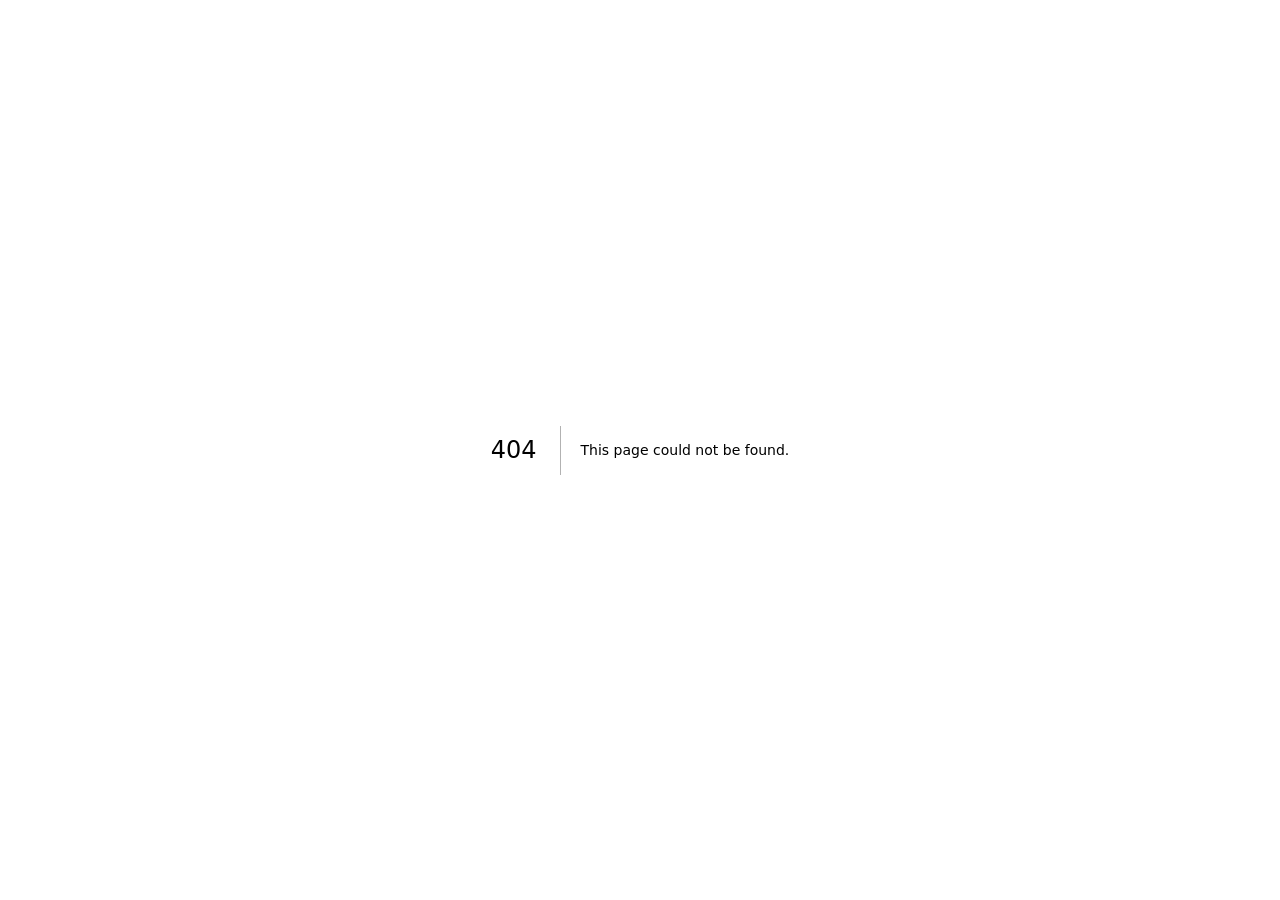
<file: emission/404/index.html>
<!DOCTYPE html><html lang="en"><head><meta charSet="utf-8"/><meta name="viewport" content="width=device-width, initial-scale=1"/><link rel="stylesheet" href="/emission/_next/static/chunks/219zl9u9h4_86.css" data-precedence="next"/><link rel="preload" as="script" fetchPriority="low" href="/emission/_next/static/chunks/3cfn99dbrcvvp.js"/><script src="/emission/_next/static/chunks/2n8bcmaorn9vs.js" async=""></script><script src="/emission/_next/static/chunks/3dmm3v_fq28gc.js" async=""></script><script src="/emission/_next/static/chunks/turbopack-3o5ef17i6g0q_.js" async=""></script><script src="/emission/_next/static/chunks/0umf92h1sb77c.js" async=""></script><meta name="robots" content="noindex"/><meta name="theme-color" content="#0d1115"/><meta name="color-scheme" content="dark"/><title>XDS Ten-Year Emission Explorer: A Code-Derived Analysis</title><meta name="description" content="A reproducible visual analysis of ten XDS protocol years, including monthly issuance, block-reward changes, Treasury Reserve locks, and the exact tail-emission crossover."/><meta name="application-name" content="Discrete Emission Explorer"/><meta name="author" content="Discrete protocol research"/><meta name="keywords" content="Discrete,XDS,emission,mining,block reward,Treasury Reserve,cryptocurrency supply"/><link rel="canonical" href="https://explorer.discrete.cash/emission/"/><meta property="og:title" content="When Does XDS Enter Tail Emission?"/><meta property="og:description" content="Explore ten years of monthly XDS issuance, generated supply, and block rewards—replayed from consensus code."/><meta property="og:url" content="https://explorer.discrete.cash/emission/"/><meta property="og:site_name" content="Discrete Emission Explorer"/><meta property="og:image" content="https://explorer.discrete.cash/emission/og.png"/><meta property="og:image:width" content="1200"/><meta property="og:image:height" content="630"/><meta property="og:image:alt" content="XDS ten-year emission explorer and tail-emission crossover at block 1,093,337"/><meta property="og:type" content="website"/><meta name="twitter:card" content="summary_large_image"/><meta name="twitter:title" content="When Does XDS Enter Tail Emission?"/><meta name="twitter:description" content="A visual, reproducible analysis of ten XDS protocol years and the reward curve&#x27;s transition into perpetual tail emission."/><meta name="twitter:image" content="https://explorer.discrete.cash/emission/og.png"/><link rel="icon" href="https://explorer.discrete.cash/emission/favicon.png"/><link rel="apple-touch-icon" href="https://explorer.discrete.cash/emission/apple-touch-icon.png"/><meta name="next-size-adjust" content=""/><title>404: This page could not be found.</title><script src="/emission/_next/static/chunks/0cz1d0mv5g_q7.js" noModule=""></script></head><body class="A6RG-G_variable K_aYlq_variable sL176q_variable"><div hidden=""><!--$--><!--/$--></div><div style="font-family:system-ui,&quot;Segoe UI&quot;,Roboto,Helvetica,Arial,sans-serif,&quot;Apple Color Emoji&quot;,&quot;Segoe UI Emoji&quot;;height:100vh;text-align:center;display:flex;flex-direction:column;align-items:center;justify-content:center"><div><style>body{color:#000;background:#fff;margin:0}.next-error-h1{border-right:1px solid rgba(0,0,0,.3)}@media (prefers-color-scheme:dark){body{color:#fff;background:#000}.next-error-h1{border-right:1px solid rgba(255,255,255,.3)}}</style><h1 class="next-error-h1" style="display:inline-block;margin:0 20px 0 0;padding:0 23px 0 0;font-size:24px;font-weight:500;vertical-align:top;line-height:49px">404</h1><div style="display:inline-block"><h2 style="font-size:14px;font-weight:400;line-height:49px;margin:0">This page could not be found.</h2></div></div></div><!--$--><!--/$--><script id="_R_">(globalThis["TURBOPACK"] || (globalThis["TURBOPACK"] = [])).push({"otherChunks":["static/chunks/3cfn99dbrcvvp.js","static/chunks/2n8bcmaorn9vs.js","static/chunks/3dmm3v_fq28gc.js"],"runtimeModuleIds":[94553]});</script><script src="/emission/_next/static/chunks/3cfn99dbrcvvp.js" async=""></script><script>(self.__next_f=self.__next_f||[]).push([0])</script><script>self.__next_f.push([1,"1:\"$Sreact.fragment\"\n2:\"/emission/_next/static/chunks/0umf92h1sb77c.js\"\n3:I[39756,[\"$2\"],\"default\"]\n4:I[37457,[\"$2\"],\"default\"]\n8:I[97367,[\"$2\"],\"OutletBoundary\"]\n9:\"$Sreact.suspense\"\nb:\"ViewportBoundary\"\nc:I[97367,[\"$2\"],\"$b\"]\ne:\"MetadataBoundary\"\nf:I[97367,[\"$2\"],\"$e\"]\n11:I[68027,[\"$2\"],\"default\",1]\n:HL[\"/emission/_next/static/chunks/219zl9u9h4_86.css\",\"style\"]\n6:X\n7:[[\"children\",{\"s\":\"__PAGE__\",\"h\":512,\"d\":{\"r\":[\"$\",\"$1\",\"c\",{\"children\":[[[\"$\",\"title\",null,{\"children\":\"404: This page could not be found.\"}],[\"$\",\"div\",null,{\"style\":\"$0:t:t:d:r:props:children:1:props:children:props:children:props:notFound:0:1:props:style\",\"children\":[\"$\",\"div\",null,{\"children\":[[\"$\",\"style\",null,{\"dangerouslySetInnerHTML\":{\"__html\":\"body{color:#000;background:#fff;margin:0}.next-error-h1{border-right:1px solid rgba(0,0,0,.3)}@media (prefers-color-scheme:dark){body{color:#fff;background:#000}.next-error-h1{border-right:1px solid rgba(255,255,255,.3)}}\"}}],[\"$\",\"h1\",null,{\"className\":\"next-error-h1\",\"style\":\"$0:t:t:d:r:props:children:1:props:children:props:children:props:notFound:0:1:props:children:props:children:1:props:style\",\"children\":404}],[\"$\",\"div\",null,{\"style\":\"$0:t:t:d:r:props:children:1:props:children:props:children:props:notFound:0:1:props:children:props:children:2:props:style\",\"children\":[\"$\",\"h2\",null,{\"style\":\"$0:t:t:d:r:props:children:1:props:children:props:children:props:notFound:0:1:props:children:props:children:2:props:children:props:style\",\"children\":\"This page could not be found.\"}]}]]}]}]],null,[\"$\",\"$L8\",null,{\"children\":[\"$\",\"$9\",null,{\"name\":\"Next.MetadataOutlet\",\"children\":\"$@a\"}]}]]}],\"p\":false,\"v\":null}}]]\n5:[[\"children\",{\"s\":\"/_not-found\",\"h\":512,\"d\":{\"r\":[\"$\",\"$1\",\"c\",{\"children\":[null,[\"$\",\"$L3\",null,{\"parallelRouterKey\":\"children\",\"error\":\"$undefined\",\"errorStyles\":\"$undefined\",\"errorScripts\":\"$undefined\",\"template\":[\"$\",\"$L4\",null,{}],\"templateStyles\":\"$undefined\",\"templateScripts\":\"$undefined\",\"notFound\":\"$undefined\",\"forbidden\":\"$undefined\",\"unauthorized\":\"$undefined\"}]]}],\"p\":false,\"v\":\"$6\"},\"c\":\"$Q7\"}]]\n0:{\"P\":null,\"c\":[\"\",\"_not-found\",\"\"],\"q\":\"\",\"i\":false,\"t\":{\"t\":{\"s\":\"\",\"h\":528,\"d\":{\"r\":[\"$\",\"$1\",\"c\",{\"children\":[[[\"$\",\"link\",\"0\",{\"rel\":\"stylesheet\",\"href\":\"/emission/_next/static/chunks/219zl9u9h4_86.css\",\"precedence\":\"next\",\"crossOrigin\":\"$undefined\",\"nonce\":\"$undefined\"}],[\"$\",\"script\",\"script-0\",{\"src\":\"/emission/_next/static/chunks/0umf92h1sb77c.js\",\"async\":true,\"nonce\":\"$undefined\"}]],[\"$\",\"html\",null,{\"lang\":\"en\",\"children\":[\"$\",\"body\",null,{\"className\":\"A6RG-G_variable K_aYlq_variable sL176q_variable\",\"children\":[\"$\",\"$L3\",null,{\"parallelRouterKey\":\"children\",\"error\":\"$undefined\",\"errorStyles\":\"$undefined\",\"errorScripts\":\"$undefined\",\"template\":[\"$\",\"$L4\",null,{}],\"templateStyles\":\"$undefined\",\"templateScripts\":\"$undefined\",\"notFound\":[[[\"$\",\"title\",null,{\"children\":\"404: This page could not be found.\"}],[\"$\",\"div\",null,{\"style\":{\"fontFamily\":\"system-ui,\\\"Segoe UI\\\",Roboto,Helvetica,Arial,sans-serif,\\\"Apple Color Emoji\\\",\\\"Segoe UI Emoji\\\"\",\"height\":\"100vh\",\"textAlign\":\"center\",\"display\":\"flex\",\"flexDirection\":\"column\",\"alignItems\":\"center\",\"justifyContent\":\"center\"},\"children\":[\"$\",\"div\",null,{\"children\":[[\"$\",\"style\",null,{\"dangerouslySetInnerHTML\":{\"__html\":\"body{color:#000;background:#fff;margin:0}.next-error-h1{border-right:1px solid rgba(0,0,0,.3)}@media (prefers-color-scheme:dark){body{color:#fff;background:#000}.next-error-h1{border-right:1px solid rgba(255,255,255,.3)}}\"}}],[\"$\",\"h1\",null,{\"className\":\"next-error-h1\",\"style\":{\"display\":\"inline-block\",\"margin\":\"0 20px 0 0\",\"padding\":\"0 23px 0 0\",\"fontSize\":24,\"fontWeight\":500,\"verticalAlign\":\"top\",\"lineHeight\":\"49px\"},\"children\":404}],[\"$\",\"div\",null,{\"style\":{\"display\":\"inline-block\"},\"children\":[\"$\",\"h2\",null,{\"style\":{\"fontSize\":14,\"fontWeight\":400,\"lineHeight\":\"49px\",\"margin\":0},\"children\":\"This page could not be found.\"}]}]]}]}]],[]],\"forbidden\":\"$undefined\",\"unauthorized\":\"$undefined\"}]}]}]]}],\"p\":false,\"v\":null},\"c\":\"$Q5\"},\"h\":{\"r\":[\"$\",\"$1\",\"h\",{\"children\":[[\"$\",\"meta\",null,{\"name\":\"robots\",\"content\":\"noindex\"}],[\"$\",\"$Lc\",null,{\"children\":\"$Ld\"}],[\"$\",\"$Lf\",null,{\"children\":[[\"$\",\"div\",null,{\"hidden\":true,\"children\":[\"$\",\"$9\",null,{\"name\":\"Next.Metadata\",\"children\":\"$L10\"}]}],null]}],[\"$\",\"meta\",null,{\"name\":\"next-size-adjust\",\"content\":\"\"}]]}],\"p\":false,\"v\":null}},\"m\":\"$undefined\",\"G\":[\"$11\",[[\"$\",\"link\",\"0\",{\"rel\":\"stylesheet\",\"href\":\"/emission/_next/static/chunks/219zl9u9h4_86.css\",\"precedence\":\"next\",\"crossOrigin\":\"$undefined\",\"nonce\":\"$undefined\"}]]],\"S\":true,\"r\":\"$undefined\",\"s\":\"$undefined\",\"a\":\"$undefined\",\"l\":\"$undefined\",\"p\":\"$undefined\",\"d\":\"$undefined\",\"b\":\"540b8fdfb9e45ba20d73bc077904e08f6bfdb633\"}\n6:C\nd:[[\"$\",\"meta\",\"0\",{\"charSet\":\"utf-8\"}],[\"$\",\"meta\",\"1\",{\"name\":\"viewport\",\"content\":\"width=device-width, initial-scale=1\"}],[\"$\",\"meta\",\"2\",{\"name\":\"theme-color\",\"content\":\"#0d1115\"}],[\"$\",\"meta\",\"3\",{\"name\":\"color-scheme\",\"content\":\"dark\"}]]\n12:I[27201,[\"$2\"],\"IconMark\"]\na:null\n10:[[\"$\",\"title\",\"0\",{\"children\":\"XDS Ten-Year Emission Explorer: A Code-Derived Analysis\"}],[\"$\",\"meta\",\"1\",{\"name\":\"description\",\"content\":\"A reproducible visual analysis of ten XDS protocol years, including monthly issuance, block-reward changes, Treasury Reserve locks, and the exact tail-emission crossover.\"}],[\"$\",\"meta\",\"2\",{\"name\":\"application-name\",\"content\":\"Discrete Emission Explorer\"}],[\"$\",\"meta\",\"3\",{\"name\":\"author\",\"content\":\"Discrete protocol research\"}],[\"$\",\"meta\",\"4\",{\"name\":\"keywords\",\"content\":\"Discrete,XDS,emission,mining,block reward,Treasury Reserve,cryptocurrency supply\"}],[\"$\",\"link\",\"5\",{\"rel\":\"canonical\",\"href\":\"https://explorer.discrete.cash/emission/\"}],[\"$\",\"meta\",\"6\",{\"property\":\"og:title\",\"content\":\"When Does XDS Enter Tail Emission?\"}],[\"$\",\"meta\",\"7\",{\"property\":\"og:description\",\"content\":\"Explore ten years of monthly XDS issuance, generated supply, and block rewards—replayed from consensus code.\"}],[\"$\",\"meta\",\"8\",{\"property\":\"og:url\",\"content\":\"https://explorer.discrete.cash/emission/\"}],[\"$\",\"meta\",\"9\",{\"property\":\"og:site_name\",\"content\":\"Discrete Emission Explorer\"}],[\"$\",\"meta\",\"10\",{\"property\":\"og:image\",\"content\":\"https://explorer.discrete.cash/emission/og.png\"}],[\"$\",\"meta\",\"11\",{\"property\":\"og:image:width\",\"content\":\"1200\"}],[\"$\",\"meta\",\"12\",{\"property\":\"og:image:height\",\"content\":\"630\"}],[\"$\",\"meta\",\"13\",{\"property\":\"og:image:alt\",\"content\":\"XDS ten-year emission explorer and tail-emission crossover at block 1,093,337\"}],[\"$\",\"meta\",\"14\",{\"property\":\"og:type\",\"content\":\"website\"}],[\"$\",\"meta\",\"15\",{\"name\":\"twitter:card\",\"content\":\"summary_large_image\"}],[\"$\",\"meta\",\"16\",{\"name\":\"twitter:title\",\"content\":\"When Does XDS Enter Tail Emission?\"}],[\"$\",\"meta\",\"17\",{\"name\":\"twitter:description\",\"content\":\"A visual, reproducible analysis of ten XDS protocol years and the reward curve's transition into perpetual tail emission.\"}],[\"$\",\"meta\",\"18\",{\"name\":\"twitter:image\",\"content\":\"https://explorer.discrete.cash/emission/og.png\"}],[\"$\",\"link\",\"19\",{\"rel\":\"icon\",\"href\":\"https://explorer.discrete.cash/emission/favicon.png\"}],[\"$\",\"link\",\"20\",{\"rel\":\"apple-touch-icon\",\"href\":\"https://explorer.discrete.cash/emission/apple-touch-icon.png\"}],[\"$\",\"$L12\",\"21\",{}]]\n"])</script></body></html>
</file>
<file: emission/_next/static/chunks/219zl9u9h4_86.css>
@font-face{font-family:Sora;font-style:normal;font-weight:100 800;font-display:swap;src:url(../media/b886574ba42c3409-s.1_wjncogyh-s7.woff2)format("woff2");unicode-range:U+100-2BA,U+2BD-2C5,U+2C7-2CC,U+2CE-2D7,U+2DD-2FF,U+304,U+308,U+329,U+1D00-1DBF,U+1E00-1E9F,U+1EF2-1EFF,U+2020,U+20A0-20AB,U+20AD-20C4,U+2113,U+2C60-2C7F,U+A720-A7FF}@font-face{font-family:Sora;font-style:normal;font-weight:100 800;font-display:swap;src:url(../media/c41ca59f1c34ba31-s.p.2y2uoi4t910qy.woff2)format("woff2");unicode-range:U+??,U+131,U+152-153,U+2BB-2BC,U+2C6,U+2DA,U+2DC,U+304,U+308,U+329,U+2000-206F,U+20AC,U+2122,U+2191,U+2193,U+2212,U+2215,U+FEFF,U+FFFD}@font-face{font-family:Sora Fallback;src:local(Arial);ascent-override:85.29%;descent-override:25.5%;line-gap-override:0.0%;size-adjust:113.73%}.A6RG-G_className{font-family:Sora,Sora Fallback;font-style:normal}.A6RG-G_variable{--font-display:"Sora", "Sora Fallback"}
@font-face{font-family:IBM Plex Sans;font-style:normal;font-weight:300;font-stretch:100%;font-display:swap;src:url(../media/7fea77d1d19108bf-s.2y65deuc30pmy.woff2)format("woff2");unicode-range:U+460-52F,U+1C80-1C8A,U+20B4,U+2DE0-2DFF,U+A640-A69F,U+FE2E-FE2F}@font-face{font-family:IBM Plex Sans;font-style:normal;font-weight:300;font-stretch:100%;font-display:swap;src:url(../media/1bcd0e671759a44c-s.2qt3tdwt-y9x_.woff2)format("woff2");unicode-range:U+301,U+400-45F,U+490-491,U+4B0-4B1,U+2116}@font-face{font-family:IBM Plex Sans;font-style:normal;font-weight:300;font-stretch:100%;font-display:swap;src:url(../media/e15f58668ad64cb8-s.3cvcemwuzoywn.woff2)format("woff2");unicode-range:U+370-377,U+37A-37F,U+384-38A,U+38C,U+38E-3A1,U+3A3-3FF}@font-face{font-family:IBM Plex Sans;font-style:normal;font-weight:300;font-stretch:100%;font-display:swap;src:url(../media/90c51ce8fb754fe8-s.02z5rrbg5nt92.woff2)format("woff2");unicode-range:U+102-103,U+110-111,U+128-129,U+168-169,U+1A0-1A1,U+1AF-1B0,U+300-301,U+303-304,U+308-309,U+323,U+329,U+1EA0-1EF9,U+20AB}@font-face{font-family:IBM Plex Sans;font-style:normal;font-weight:300;font-stretch:100%;font-display:swap;src:url(../media/57215795b8570f5c-s.2rixgazldzomk.woff2)format("woff2");unicode-range:U+100-2BA,U+2BD-2C5,U+2C7-2CC,U+2CE-2D7,U+2DD-2FF,U+304,U+308,U+329,U+1D00-1DBF,U+1E00-1E9F,U+1EF2-1EFF,U+2020,U+20A0-20AB,U+20AD-20C4,U+2113,U+2C60-2C7F,U+A720-A7FF}@font-face{font-family:IBM Plex Sans;font-style:normal;font-weight:300;font-stretch:100%;font-display:swap;src:url(../media/03fc1b4a8d284b5e-s.p.0wiir8udbzjvx.woff2)format("woff2");unicode-range:U+??,U+131,U+152-153,U+2BB-2BC,U+2C6,U+2DA,U+2DC,U+304,U+308,U+329,U+2000-206F,U+20AC,U+2122,U+2191,U+2193,U+2212,U+2215,U+FEFF,U+FFFD}@font-face{font-family:IBM Plex Sans;font-style:normal;font-weight:400;font-stretch:100%;font-display:swap;src:url(../media/7fea77d1d19108bf-s.2y65deuc30pmy.woff2)format("woff2");unicode-range:U+460-52F,U+1C80-1C8A,U+20B4,U+2DE0-2DFF,U+A640-A69F,U+FE2E-FE2F}@font-face{font-family:IBM Plex Sans;font-style:normal;font-weight:400;font-stretch:100%;font-display:swap;src:url(../media/1bcd0e671759a44c-s.2qt3tdwt-y9x_.woff2)format("woff2");unicode-range:U+301,U+400-45F,U+490-491,U+4B0-4B1,U+2116}@font-face{font-family:IBM Plex Sans;font-style:normal;font-weight:400;font-stretch:100%;font-display:swap;src:url(../media/e15f58668ad64cb8-s.3cvcemwuzoywn.woff2)format("woff2");unicode-range:U+370-377,U+37A-37F,U+384-38A,U+38C,U+38E-3A1,U+3A3-3FF}@font-face{font-family:IBM Plex Sans;font-style:normal;font-weight:400;font-stretch:100%;font-display:swap;src:url(../media/90c51ce8fb754fe8-s.02z5rrbg5nt92.woff2)format("woff2");unicode-range:U+102-103,U+110-111,U+128-129,U+168-169,U+1A0-1A1,U+1AF-1B0,U+300-301,U+303-304,U+308-309,U+323,U+329,U+1EA0-1EF9,U+20AB}@font-face{font-family:IBM Plex Sans;font-style:normal;font-weight:400;font-stretch:100%;font-display:swap;src:url(../media/57215795b8570f5c-s.2rixgazldzomk.woff2)format("woff2");unicode-range:U+100-2BA,U+2BD-2C5,U+2C7-2CC,U+2CE-2D7,U+2DD-2FF,U+304,U+308,U+329,U+1D00-1DBF,U+1E00-1E9F,U+1EF2-1EFF,U+2020,U+20A0-20AB,U+20AD-20C4,U+2113,U+2C60-2C7F,U+A720-A7FF}@font-face{font-family:IBM Plex Sans;font-style:normal;font-weight:400;font-stretch:100%;font-display:swap;src:url(../media/03fc1b4a8d284b5e-s.p.0wiir8udbzjvx.woff2)format("woff2");unicode-range:U+??,U+131,U+152-153,U+2BB-2BC,U+2C6,U+2DA,U+2DC,U+304,U+308,U+329,U+2000-206F,U+20AC,U+2122,U+2191,U+2193,U+2212,U+2215,U+FEFF,U+FFFD}@font-face{font-family:IBM Plex Sans;font-style:normal;font-weight:500;font-stretch:100%;font-display:swap;src:url(../media/7fea77d1d19108bf-s.2y65deuc30pmy.woff2)format("woff2");unicode-range:U+460-52F,U+1C80-1C8A,U+20B4,U+2DE0-2DFF,U+A640-A69F,U+FE2E-FE2F}@font-face{font-family:IBM Plex Sans;font-style:normal;font-weight:500;font-stretch:100%;font-display:swap;src:url(../media/1bcd0e671759a44c-s.2qt3tdwt-y9x_.woff2)format("woff2");unicode-range:U+301,U+400-45F,U+490-491,U+4B0-4B1,U+2116}@font-face{font-family:IBM Plex Sans;font-style:normal;font-weight:500;font-stretch:100%;font-display:swap;src:url(../media/e15f58668ad64cb8-s.3cvcemwuzoywn.woff2)format("woff2");unicode-range:U+370-377,U+37A-37F,U+384-38A,U+38C,U+38E-3A1,U+3A3-3FF}@font-face{font-family:IBM Plex Sans;font-style:normal;font-weight:500;font-stretch:100%;font-display:swap;src:url(../media/90c51ce8fb754fe8-s.02z5rrbg5nt92.woff2)format("woff2");unicode-range:U+102-103,U+110-111,U+128-129,U+168-169,U+1A0-1A1,U+1AF-1B0,U+300-301,U+303-304,U+308-309,U+323,U+329,U+1EA0-1EF9,U+20AB}@font-face{font-family:IBM Plex Sans;font-style:normal;font-weight:500;font-stretch:100%;font-display:swap;src:url(../media/57215795b8570f5c-s.2rixgazldzomk.woff2)format("woff2");unicode-range:U+100-2BA,U+2BD-2C5,U+2C7-2CC,U+2CE-2D7,U+2DD-2FF,U+304,U+308,U+329,U+1D00-1DBF,U+1E00-1E9F,U+1EF2-1EFF,U+2020,U+20A0-20AB,U+20AD-20C4,U+2113,U+2C60-2C7F,U+A720-A7FF}@font-face{font-family:IBM Plex Sans;font-style:normal;font-weight:500;font-stretch:100%;font-display:swap;src:url(../media/03fc1b4a8d284b5e-s.p.0wiir8udbzjvx.woff2)format("woff2");unicode-range:U+??,U+131,U+152-153,U+2BB-2BC,U+2C6,U+2DA,U+2DC,U+304,U+308,U+329,U+2000-206F,U+20AC,U+2122,U+2191,U+2193,U+2212,U+2215,U+FEFF,U+FFFD}@font-face{font-family:IBM Plex Sans;font-style:normal;font-weight:600;font-stretch:100%;font-display:swap;src:url(../media/7fea77d1d19108bf-s.2y65deuc30pmy.woff2)format("woff2");unicode-range:U+460-52F,U+1C80-1C8A,U+20B4,U+2DE0-2DFF,U+A640-A69F,U+FE2E-FE2F}@font-face{font-family:IBM Plex Sans;font-style:normal;font-weight:600;font-stretch:100%;font-display:swap;src:url(../media/1bcd0e671759a44c-s.2qt3tdwt-y9x_.woff2)format("woff2");unicode-range:U+301,U+400-45F,U+490-491,U+4B0-4B1,U+2116}@font-face{font-family:IBM Plex Sans;font-style:normal;font-weight:600;font-stretch:100%;font-display:swap;src:url(../media/e15f58668ad64cb8-s.3cvcemwuzoywn.woff2)format("woff2");unicode-range:U+370-377,U+37A-37F,U+384-38A,U+38C,U+38E-3A1,U+3A3-3FF}@font-face{font-family:IBM Plex Sans;font-style:normal;font-weight:600;font-stretch:100%;font-display:swap;src:url(../media/90c51ce8fb754fe8-s.02z5rrbg5nt92.woff2)format("woff2");unicode-range:U+102-103,U+110-111,U+128-129,U+168-169,U+1A0-1A1,U+1AF-1B0,U+300-301,U+303-304,U+308-309,U+323,U+329,U+1EA0-1EF9,U+20AB}@font-face{font-family:IBM Plex Sans;font-style:normal;font-weight:600;font-stretch:100%;font-display:swap;src:url(../media/57215795b8570f5c-s.2rixgazldzomk.woff2)format("woff2");unicode-range:U+100-2BA,U+2BD-2C5,U+2C7-2CC,U+2CE-2D7,U+2DD-2FF,U+304,U+308,U+329,U+1D00-1DBF,U+1E00-1E9F,U+1EF2-1EFF,U+2020,U+20A0-20AB,U+20AD-20C4,U+2113,U+2C60-2C7F,U+A720-A7FF}@font-face{font-family:IBM Plex Sans;font-style:normal;font-weight:600;font-stretch:100%;font-display:swap;src:url(../media/03fc1b4a8d284b5e-s.p.0wiir8udbzjvx.woff2)format("woff2");unicode-range:U+??,U+131,U+152-153,U+2BB-2BC,U+2C6,U+2DA,U+2DC,U+304,U+308,U+329,U+2000-206F,U+20AC,U+2122,U+2191,U+2193,U+2212,U+2215,U+FEFF,U+FFFD}@font-face{font-family:IBM Plex Sans Fallback;src:local(Arial);ascent-override:101.32%;descent-override:27.18%;line-gap-override:0.0%;size-adjust:101.17%}.K_aYlq_className{font-family:IBM Plex Sans,IBM Plex Sans Fallback;font-style:normal}.K_aYlq_variable{--font-body:"IBM Plex Sans", "IBM Plex Sans Fallback"}
@font-face{font-family:IBM Plex Mono;font-style:normal;font-weight:400;font-display:swap;src:url(../media/e390973e931a41c5-s.0rgnxg2b64rzs.woff2)format("woff2");unicode-range:U+460-52F,U+1C80-1C8A,U+20B4,U+2DE0-2DFF,U+A640-A69F,U+FE2E-FE2F}@font-face{font-family:IBM Plex Mono;font-style:normal;font-weight:400;font-display:swap;src:url(../media/59b15b4bcd7b1eb5-s.2vemzm0itqzfy.woff2)format("woff2");unicode-range:U+301,U+400-45F,U+490-491,U+4B0-4B1,U+2116}@font-face{font-family:IBM Plex Mono;font-style:normal;font-weight:400;font-display:swap;src:url(../media/e532fa1b9921e1cd-s.3cb5lpr2l6xud.woff2)format("woff2");unicode-range:U+102-103,U+110-111,U+128-129,U+168-169,U+1A0-1A1,U+1AF-1B0,U+300-301,U+303-304,U+308-309,U+323,U+329,U+1EA0-1EF9,U+20AB}@font-face{font-family:IBM Plex Mono;font-style:normal;font-weight:400;font-display:swap;src:url(../media/2fe89d53234c61d4-s.1u30mmyq6lnsd.woff2)format("woff2");unicode-range:U+100-2BA,U+2BD-2C5,U+2C7-2CC,U+2CE-2D7,U+2DD-2FF,U+304,U+308,U+329,U+1D00-1DBF,U+1E00-1E9F,U+1EF2-1EFF,U+2020,U+20A0-20AB,U+20AD-20C4,U+2113,U+2C60-2C7F,U+A720-A7FF}@font-face{font-family:IBM Plex Mono;font-style:normal;font-weight:400;font-display:swap;src:url(../media/99e609270109b47d-s.p.40sczeszzbjw1.woff2)format("woff2");unicode-range:U+??,U+131,U+152-153,U+2BB-2BC,U+2C6,U+2DA,U+2DC,U+304,U+308,U+329,U+2000-206F,U+20AC,U+2122,U+2191,U+2193,U+2212,U+2215,U+FEFF,U+FFFD}@font-face{font-family:IBM Plex Mono;font-style:normal;font-weight:500;font-display:swap;src:url(../media/5e05ae5b48faa55e-s.1yd4_i3e35931.woff2)format("woff2");unicode-range:U+460-52F,U+1C80-1C8A,U+20B4,U+2DE0-2DFF,U+A640-A69F,U+FE2E-FE2F}@font-face{font-family:IBM Plex Mono;font-style:normal;font-weight:500;font-display:swap;src:url(../media/a7afbb44bec2bb18-s.1qc6dx89jd2qv.woff2)format("woff2");unicode-range:U+301,U+400-45F,U+490-491,U+4B0-4B1,U+2116}@font-face{font-family:IBM Plex Mono;font-style:normal;font-weight:500;font-display:swap;src:url(../media/02263ebadd758ea4-s.29yke99gs9qpn.woff2)format("woff2");unicode-range:U+102-103,U+110-111,U+128-129,U+168-169,U+1A0-1A1,U+1AF-1B0,U+300-301,U+303-304,U+308-309,U+323,U+329,U+1EA0-1EF9,U+20AB}@font-face{font-family:IBM Plex Mono;font-style:normal;font-weight:500;font-display:swap;src:url(../media/68757d6cddeff913-s.1i-sca43-qwng.woff2)format("woff2");unicode-range:U+100-2BA,U+2BD-2C5,U+2C7-2CC,U+2CE-2D7,U+2DD-2FF,U+304,U+308,U+329,U+1D00-1DBF,U+1E00-1E9F,U+1EF2-1EFF,U+2020,U+20A0-20AB,U+20AD-20C4,U+2113,U+2C60-2C7F,U+A720-A7FF}@font-face{font-family:IBM Plex Mono;font-style:normal;font-weight:500;font-display:swap;src:url(../media/effe91970fc4db64-s.p.0oace-s_gkfks.woff2)format("woff2");unicode-range:U+??,U+131,U+152-153,U+2BB-2BC,U+2C6,U+2DA,U+2DC,U+304,U+308,U+329,U+2000-206F,U+20AC,U+2122,U+2191,U+2193,U+2212,U+2215,U+FEFF,U+FFFD}@font-face{font-family:IBM Plex Mono;font-style:normal;font-weight:600;font-display:swap;src:url(../media/6ff74e33ebd7bca3-s.352ti9pm7m6qh.woff2)format("woff2");unicode-range:U+460-52F,U+1C80-1C8A,U+20B4,U+2DE0-2DFF,U+A640-A69F,U+FE2E-FE2F}@font-face{font-family:IBM Plex Mono;font-style:normal;font-weight:600;font-display:swap;src:url(../media/1a69062cfe6f77f8-s.0o-3_g79811ob.woff2)format("woff2");unicode-range:U+301,U+400-45F,U+490-491,U+4B0-4B1,U+2116}@font-face{font-family:IBM Plex Mono;font-style:normal;font-weight:600;font-display:swap;src:url(../media/9a4838fcda0d1bca-s.0ngr-xkgqz1kf.woff2)format("woff2");unicode-range:U+102-103,U+110-111,U+128-129,U+168-169,U+1A0-1A1,U+1AF-1B0,U+300-301,U+303-304,U+308-309,U+323,U+329,U+1EA0-1EF9,U+20AB}@font-face{font-family:IBM Plex Mono;font-style:normal;font-weight:600;font-display:swap;src:url(../media/2e95a7d252b9825a-s.15orukf5wyxb5.woff2)format("woff2");unicode-range:U+100-2BA,U+2BD-2C5,U+2C7-2CC,U+2CE-2D7,U+2DD-2FF,U+304,U+308,U+329,U+1D00-1DBF,U+1E00-1E9F,U+1EF2-1EFF,U+2020,U+20A0-20AB,U+20AD-20C4,U+2113,U+2C60-2C7F,U+A720-A7FF}@font-face{font-family:IBM Plex Mono;font-style:normal;font-weight:600;font-display:swap;src:url(../media/23b7a97ae3b5c134-s.p.226pwps5o-gq_.woff2)format("woff2");unicode-range:U+??,U+131,U+152-153,U+2BB-2BC,U+2C6,U+2DA,U+2DC,U+304,U+308,U+329,U+2000-206F,U+20AC,U+2122,U+2191,U+2193,U+2212,U+2215,U+FEFF,U+FFFD}@font-face{font-family:IBM Plex Mono Fallback;src:local(Arial);ascent-override:76.16%;descent-override:20.43%;line-gap-override:0.0%;size-adjust:134.59%}.sL176q_className{font-family:IBM Plex Mono,IBM Plex Mono Fallback;font-style:normal}.sL176q_variable{--font-mono:"IBM Plex Mono", "IBM Plex Mono Fallback"}
@layer theme{:root,:host{--font-sans:-apple-system, BlinkMacSystemFont, "Segoe UI", Roboto, "Helvetica Neue", "Noto Sans", Arial, sans-serif, "Apple Color Emoji", "Segoe UI Emoji", "Segoe UI Symbol", "Noto Color Emoji";--font-mono:ui-monospace, SFMono-Regular, Menlo, Monaco, Consolas, "Liberation Mono", "Courier New", monospace;--default-transition-duration:.15s;--default-transition-timing-function:cubic-bezier(.4, 0, .2, 1);--default-font-family:var(--font-sans);--default-mono-font-family:var(--font-mono)}}@layer base{*,:after,:before,::backdrop{box-sizing:border-box;border:0 solid;margin:0;padding:0}::file-selector-button{box-sizing:border-box;border:0 solid;margin:0;padding:0}html,:host{-webkit-text-size-adjust:100%;tab-size:4;line-height:1.5;font-family:var(--default-font-family,-apple-system, BlinkMacSystemFont, "Segoe UI", Roboto, "Helvetica Neue", "Noto Sans", Arial, sans-serif, "Apple Color Emoji", "Segoe UI Emoji", "Segoe UI Symbol", "Noto Color Emoji");font-feature-settings:var(--default-font-feature-settings,normal);font-variation-settings:var(--default-font-variation-settings,normal);-webkit-tap-highlight-color:transparent}hr{height:0;color:inherit;border-top-width:1px}abbr:where([title]){-webkit-text-decoration:underline dotted;text-decoration:underline dotted}h1,h2,h3,h4,h5,h6{font-size:inherit;font-weight:inherit}a{color:inherit;-webkit-text-decoration:inherit;-webkit-text-decoration:inherit;-webkit-text-decoration:inherit;-webkit-text-decoration:inherit;text-decoration:inherit}b,strong{font-weight:bolder}code,kbd,samp,pre{font-family:var(--default-mono-font-family,ui-monospace, SFMono-Regular, Menlo, Monaco, Consolas, "Liberation Mono", "Courier New", monospace);font-feature-settings:var(--default-mono-font-feature-settings,normal);font-variation-settings:var(--default-mono-font-variation-settings,normal);font-size:1em}small{font-size:80%}sub,sup{vertical-align:baseline;font-size:75%;line-height:0;position:relative}sub{bottom:-.25em}sup{top:-.5em}table{text-indent:0;border-color:inherit;border-collapse:collapse}:-moz-focusring:where(:not(iframe)){outline:auto}progress{vertical-align:baseline}summary{display:list-item}ol,ul,menu{list-style:none}img,svg,video,canvas,audio,iframe,embed,object{vertical-align:middle;display:block}img,video{max-width:100%;height:auto}button,input,select,optgroup,textarea{font:inherit;font-feature-settings:inherit;font-variation-settings:inherit;letter-spacing:inherit;color:inherit;opacity:1;background-color:#0000;border-radius:0}::file-selector-button{font:inherit;font-feature-settings:inherit;font-variation-settings:inherit;letter-spacing:inherit;color:inherit;opacity:1;background-color:#0000;border-radius:0}:where(select:is([multiple],[size])) optgroup{font-weight:bolder}:where(select:is([multiple],[size])) optgroup option{padding-inline-start:20px}::file-selector-button{margin-inline-end:4px}::placeholder{opacity:1}@supports (not ((-webkit-appearance:-apple-pay-button))) or (contain-intrinsic-size:1px){::placeholder{color:currentColor}@supports (color:color-mix(in lab, red, red)){::placeholder{color:color-mix(in oklab, currentcolor 50%, transparent)}}}textarea{resize:vertical}::-webkit-search-decoration{-webkit-appearance:none}::-webkit-date-and-time-value{min-height:1lh;text-align:inherit}::-webkit-datetime-edit{display:inline-flex}::-webkit-datetime-edit-fields-wrapper{padding:0}::-webkit-datetime-edit{padding-block:0}::-webkit-datetime-edit-year-field{padding-block:0}::-webkit-datetime-edit-month-field{padding-block:0}::-webkit-datetime-edit-day-field{padding-block:0}::-webkit-datetime-edit-hour-field{padding-block:0}::-webkit-datetime-edit-minute-field{padding-block:0}::-webkit-datetime-edit-second-field{padding-block:0}::-webkit-datetime-edit-millisecond-field{padding-block:0}::-webkit-datetime-edit-meridiem-field{padding-block:0}::-webkit-calendar-picker-indicator{line-height:1}:-moz-ui-invalid{box-shadow:none}button,input:where([type=button],[type=reset],[type=submit]){appearance:button}::file-selector-button{appearance:button}::-webkit-inner-spin-button{height:auto}::-webkit-outer-spin-button{height:auto}[hidden]:where(:not([hidden=until-found])){display:none!important}}@layer components;@layer utilities{.visible{visibility:visible}.sr-only{clip-path:inset(50%);white-space:nowrap;border-width:0;width:1px;height:1px;margin:-1px;padding:0;position:absolute;overflow:hidden}.absolute{position:absolute}.fixed{position:fixed}.relative{position:relative}.static{position:static}.container{width:100%}@media (min-width:40rem){.container{max-width:40rem}}@media (min-width:48rem){.container{max-width:48rem}}@media (min-width:64rem){.container{max-width:64rem}}@media (min-width:80rem){.container{max-width:80rem}}@media (min-width:96rem){.container{max-width:96rem}}.block{display:block}.hidden{display:none}.table{display:table}.transition{transition-property:color,background-color,border-color,outline-color,text-decoration-color,fill,stroke,--tw-gradient-from,--tw-gradient-via,--tw-gradient-to,opacity,box-shadow,transform,translate,scale,rotate,filter,-webkit-backdrop-filter,backdrop-filter,display,content-visibility,overlay,pointer-events;transition-timing-function:var(--tw-ease,var(--default-transition-timing-function));transition-duration:var(--tw-duration,var(--default-transition-duration))}}:root{--ink:#f3f8f5;--ink-soft:#c7d2d7;--muted:#91a0a8;--faint:#65737b;--bg:#0d1115;--bg-deep:#090d10;--panel:#111820;--panel-raised:#162028;--rule:#26333c;--rule-soft:#9aa9b129;--mint:#5fe29f;--mint-bright:#a9ffe1;--mint-dark:#0f3d46;--amber:#d9b56d;--amber-soft:#d9b56d1f;--shadow:0 28px 80px #00000042}*{box-sizing:border-box}html{scroll-behavior:smooth;background:var(--bg)}body{background:linear-gradient(#5fe29f06 1px, transparent 1px), linear-gradient(90deg, #5fe29f06 1px, transparent 1px), radial-gradient(circle at 76% 8%, #0f3d4657, transparent 31rem), var(--bg);color:var(--ink);font-family:var(--font-body), "IBM Plex Sans", system-ui, sans-serif;background-size:48px 48px,48px 48px,auto,auto;min-width:0;margin:0;font-weight:300;overflow-x:hidden}::selection{background:var(--mint);color:#07100c}a{color:inherit}button,summary,a{-webkit-tap-highlight-color:transparent}button,input,select,textarea{font:inherit}:focus-visible{outline:2px solid var(--mint-bright);outline-offset:4px}.site-shell{min-height:100vh}.container{width:min(100% - 40px,1220px);margin-inline:auto}.site-header{z-index:50;-webkit-backdrop-filter:blur(18px);backdrop-filter:blur(18px);background:#0d1115db;border-bottom:1px solid #9aa9b11a;position:sticky;top:0}.header-inner{justify-content:space-between;align-items:center;gap:24px;min-height:72px;display:flex}.brand{color:var(--ink);font-family:var(--font-display), sans-serif;letter-spacing:-.02em;align-items:center;gap:12px;font-weight:600;text-decoration:none;display:inline-flex}.brand img{width:30px;height:30px}.brand small{color:var(--muted);font-family:var(--font-mono), monospace;letter-spacing:.16em;text-transform:uppercase;margin-top:2px;font-size:9px;font-weight:500;display:block}.nav-links{color:var(--muted);font-family:var(--font-mono), monospace;letter-spacing:.05em;text-transform:uppercase;align-items:center;gap:26px;font-size:12px;font-weight:500;display:flex}.nav-links a{text-decoration:none;transition:color .16s}.nav-links a:hover{color:var(--ink)}.mobile-section-nav{display:none}.hero{padding:78px 0 38px;position:relative}.hero:after{content:"";background:linear-gradient(90deg, transparent, var(--rule), transparent);height:1px;position:absolute;inset:auto 0 0}.hero-grid{grid-template-columns:minmax(0,1.35fr) minmax(330px,.65fr);align-items:end;gap:clamp(48px,7vw,94px);display:grid}.eyebrow,.section-kicker{color:var(--mint);font-family:var(--font-mono), monospace;letter-spacing:.18em;text-transform:uppercase;margin:0 0 20px;font-size:11px;font-weight:600}.hero h1{max-width:840px;font-family:var(--font-display), sans-serif;letter-spacing:-.055em;margin:0;font-size:clamp(50px,6.2vw,84px);font-weight:600;line-height:.96}.hero-lede{max-width:720px;color:var(--muted);margin:26px 0 0;font-size:clamp(17px,1.65vw,19px);line-height:1.62}.hero-lede strong{color:var(--ink-soft);font-weight:500}.hero-actions{flex-wrap:wrap;gap:10px;margin-top:28px;display:flex}.hero-action{border:1px solid var(--rule);min-height:44px;color:var(--ink-soft);font-family:var(--font-mono), monospace;letter-spacing:.05em;text-transform:uppercase;background:#090d1057;border-radius:10px;justify-content:center;align-items:center;padding:0 17px;font-size:11px;font-weight:600;text-decoration:none;display:inline-flex}.hero-action:hover{color:var(--mint-bright);border-color:#5fe29f73}.hero-action.primary{border-color:var(--mint);color:#07100c;background:var(--mint)}.result-panel{border-left:1px solid #5fe29f59;padding:22px 0 6px 26px;position:relative}.result-panel:before{content:"";background:var(--mint);border-radius:50%;width:7px;height:7px;position:absolute;top:0;left:-4px}.result-label{color:var(--muted);font-family:var(--font-mono), monospace;letter-spacing:.14em;text-transform:uppercase;font-size:11px;font-weight:500}.result-number{color:var(--ink);font-family:var(--font-display), sans-serif;letter-spacing:-.055em;font-variant-numeric:tabular-nums;margin-top:12px;font-size:clamp(46px,5vw,64px);font-weight:600;line-height:.95}.result-unit{color:var(--mint);font-family:var(--font-mono), monospace;letter-spacing:.08em;text-transform:uppercase;margin-top:10px;font-size:13px;font-weight:500}.result-warning{color:var(--ink-soft);margin:20px 0 0;font-size:14px;line-height:1.55}.metric-strip{border-top:1px solid var(--rule-soft);border-bottom:1px solid var(--rule-soft);grid-template-columns:repeat(4,1fr);margin-top:46px;display:grid}.metric{min-width:0;padding:19px 22px 20px 0}.metric+.metric{border-left:1px solid var(--rule-soft);padding-left:24px}.metric-value{color:var(--ink);font-family:var(--font-mono), monospace;letter-spacing:-.045em;font-variant-numeric:tabular-nums;font-size:clamp(21px,2.4vw,30px);font-weight:500}.metric-label{color:var(--muted);margin-top:7px;font-size:13px;line-height:1.4}.section{padding:108px 0}.section-heading{grid-template-columns:minmax(0,.8fr) minmax(300px,.55fr);align-items:end;gap:64px;margin-bottom:52px;display:grid}.section h2{max-width:790px;font-family:var(--font-display), sans-serif;letter-spacing:-.045em;margin:0;font-size:clamp(36px,5.2vw,64px);font-weight:600;line-height:1.03}.section-intro{color:var(--muted);margin:0;font-size:17px;line-height:1.65}.year-selector-shell,.year-context{border:1px solid var(--rule-soft);background:#0d1318b8;border-radius:16px;margin-bottom:16px;overflow:hidden}.year-selector-head{border-bottom:1px solid var(--rule-soft);color:var(--faint);font-family:var(--font-mono), monospace;letter-spacing:.12em;text-transform:uppercase;justify-content:space-between;gap:20px;padding:15px 18px;font-size:11px;font-weight:500;display:flex}.year-selector{scrollbar-width:thin;grid-template-columns:repeat(10,minmax(76px,1fr));gap:7px;padding:8px;display:grid;overflow-x:auto}.year-button{border:1px solid var(--rule);min-width:76px;color:var(--muted);cursor:pointer;background:#090d1061;border-radius:10px;padding:16px 10px 15px;transition:border-color .16s,color .16s,background .16s,box-shadow .16s;position:relative}.year-button:hover,.year-button:focus-visible{color:var(--ink);background:#5fe29f0b;outline:none}.year-button:focus-visible{box-shadow:inset 0 0 0 2px var(--mint-bright)}.year-button[data-selected=true]{color:var(--mint-bright);background:#5fe29f17;border-color:#a9ffe1d1;box-shadow:inset 0 0 0 1px #a9ffe147,0 0 18px #5fe29f14}.year-button[data-regime=transition]:after{content:"";background:var(--amber);border-radius:50%;width:5px;height:5px;position:absolute;top:10px;right:10px;box-shadow:0 0 12px #d9b56d8c}.year-button span,.year-button small{font-family:var(--font-mono), monospace;display:block}.year-button span{font-size:15px;font-weight:600}.year-button small{color:var(--faint);letter-spacing:.08em;text-transform:uppercase;margin-top:5px;font-size:8px}.year-button[data-regime=transition] small{color:var(--amber)}.year-context-heading{border-bottom:1px solid var(--rule-soft);justify-content:space-between;align-items:center;gap:24px;padding:22px 24px;display:flex}.year-context-heading>div span,.year-metrics span{color:var(--faint);font-family:var(--font-mono), monospace;letter-spacing:.11em;text-transform:uppercase;font-size:11px;font-weight:500;display:block}.year-context-heading>div strong{color:var(--ink);margin-top:6px;font-size:18px;font-weight:500;display:block}.projection-context{color:var(--amber);font-family:var(--font-mono), monospace;letter-spacing:.08em;text-transform:uppercase;margin-top:7px;font-size:9px;font-weight:600;display:block}.regime-badge{border:1px solid var(--rule);color:var(--muted);font-family:var(--font-mono), monospace;letter-spacing:.08em;text-transform:uppercase;white-space:nowrap;border-radius:999px;padding:8px 11px;font-size:11px}.regime-badge.transition{color:var(--amber);background:var(--amber-soft);border-color:#d9b56d59}.regime-badge.tail{color:var(--mint);border-color:#5fe29f3d}.year-metrics{grid-template-columns:repeat(4,1fr);display:grid}.year-metrics>div{min-width:0;padding:18px 22px}.year-metrics>div+div{border-left:1px solid var(--rule-soft)}.year-metrics strong{color:var(--ink-soft);font-family:var(--font-mono), monospace;font-variant-numeric:tabular-nums;margin-top:7px;font-size:13px;font-weight:500;display:block}.chart-shell{border:1px solid var(--rule-soft);box-shadow:var(--shadow);background:linear-gradient(#162028d1,#0e151ae0);border-radius:18px;overflow:hidden}.chart-toolbar{border-bottom:1px solid var(--rule-soft);justify-content:space-between;align-items:center;gap:20px;padding:21px 24px;display:flex}.chart-legend{color:var(--muted);font-family:var(--font-mono), monospace;letter-spacing:.04em;flex-wrap:wrap;gap:18px;font-size:11px;display:flex}.tail-legend{color:var(--amber)}.tail-legend>span:first-child{border-top:1px dashed var(--amber);width:12px;height:1px}.legend-item{align-items:center;gap:8px;display:inline-flex}.legend-bar{background:var(--mint);border-radius:2px;width:12px;height:8px}.legend-line{background:var(--ink-soft);width:16px;height:2px;position:relative}.legend-line:after{content:"";border:1px solid var(--ink-soft);background:var(--panel);border-radius:50%;width:6px;height:6px;position:absolute;top:-3px;left:6px}.toolbar-actions{align-items:center;gap:12px;display:flex}.download-link,.exact-table summary{color:var(--ink-soft);font-family:var(--font-mono), monospace;letter-spacing:.05em;text-transform:uppercase;font-size:11px;font-weight:500}.download-link{text-decoration:none}.download-link:hover,.exact-table summary:hover{color:var(--mint-bright)}.chart-stack{padding:0 20px 12px}.chart-panel{padding:28px 0 18px}.chart-panel+.chart-panel{border-top:1px solid var(--rule-soft)}.chart-title-row{justify-content:space-between;align-items:end;gap:24px;padding:0 12px 14px;display:flex}.chart-title-row h3{color:var(--ink);font-family:var(--font-display), sans-serif;letter-spacing:-.025em;margin:0;font-size:20px;font-weight:500}.chart-title-row p{color:var(--muted);margin:5px 0 0;font-size:12px}.chart-title-row>span{color:var(--faint);font-family:var(--font-mono), monospace;letter-spacing:.08em;text-transform:uppercase;white-space:nowrap;font-size:9px}.chart-label{color:var(--muted);font-family:var(--font-mono), monospace;letter-spacing:.1em;text-transform:uppercase;margin:0 0 6px 50px;font-size:10px;font-weight:500}.chart-svg{width:100%;height:auto;display:block;overflow:visible}.chart-svg .grid-line{stroke:var(--rule);stroke-width:1px}.chart-svg .axis-text,.chart-svg .month-text{fill:var(--faint);font-family:var(--font-mono), monospace;font-size:11px}.chart-svg .bar{fill:var(--mint);opacity:.47;transition:opacity .18s,filter .18s}.chart-svg .month-mark:hover .bar,.chart-svg .month-mark[data-selected=true] .bar,.chart-svg .month-mark:focus-visible .bar{opacity:.96;filter:drop-shadow(0 8px 18px #5fe29f29)}.chart-svg .month-mark{cursor:pointer;outline:none}.chart-svg .focus-ring{fill:none;stroke:#0000;stroke-width:2px}.chart-svg .month-mark:focus-visible .focus-ring{stroke:var(--mint-bright)}.chart-svg .bar-value{fill:var(--ink-soft);font-family:var(--font-mono), monospace;opacity:0;font-size:11px;font-weight:500;transition:opacity .16s}.chart-svg .month-mark[data-selected=true] .bar-value,.chart-svg .month-mark:first-of-type .bar-value,.chart-svg .month-mark:last-of-type .bar-value{opacity:1}.chart-svg .supply-line{fill:none;stroke:var(--ink-soft);stroke-width:2.4px}.chart-svg .reward-line{fill:none;stroke:var(--mint);stroke-width:2.6px;stroke-linejoin:round;stroke-linecap:round}.chart-svg .reward-point{fill:var(--panel);stroke:var(--mint);stroke-width:2px;transition:r .16s,fill .16s}.chart-svg .reward-point[data-selected=true]{fill:var(--mint-bright);r:5}.chart-svg .transition-marker line{stroke:var(--amber);stroke-width:1px;stroke-dasharray:4 4;opacity:.82}.chart-svg .transition-marker text{fill:var(--amber);font-family:var(--font-mono), monospace;letter-spacing:.07em;font-size:9px;font-weight:600}.chart-svg .transition-marker.rise line{stroke:var(--mint)}.chart-svg .transition-marker.rise text{fill:var(--mint)}.chart-svg .transition-marker.target line{stroke:var(--ink-soft)}.chart-svg .transition-marker.target text{fill:var(--ink-soft)}.chart-svg .supply-area{fill:url(#supply-area-gradient)}.chart-svg .supply-point{fill:var(--panel);stroke:var(--ink-soft);stroke-width:2px;transition:r .16s,stroke .16s}.chart-svg .supply-point[data-selected=true]{fill:var(--mint);stroke:var(--mint-bright);r:5}.chart-svg .selection-guide{stroke:#5fe29f57;stroke-width:1px;stroke-dasharray:4 5}.combined-chart{padding:28px 20px 18px}.emission-year-selector-shell{background:#090d1066;border-radius:14px;margin:16px 8px 4px}.combined-chart-head{justify-content:space-between;align-items:end;gap:28px;padding:0 8px 18px;display:flex}.combined-chart-head h3{color:var(--ink);font-family:var(--font-display), sans-serif;letter-spacing:-.03em;margin:0;font-size:24px;font-weight:500}.combined-chart-head p{color:var(--muted);margin:6px 0 0;font-size:13px}#unified-chart{scroll-margin-top:88px}.line-metric-toggle{border:1px solid var(--rule-soft);background:#090d1085;border-radius:11px;gap:4px;min-width:fit-content;margin:0;padding:4px;display:flex}.line-metric-toggle legend{clip:rect(0, 0, 0, 0);width:1px;height:1px;position:absolute;overflow:hidden}.line-metric-toggle button{color:var(--muted);cursor:pointer;min-height:44px;font-family:var(--font-mono), monospace;letter-spacing:.06em;text-transform:uppercase;background:0 0;border:0;border-radius:7px;padding:0 14px;font-size:11px;font-weight:500;line-height:1.25}.line-metric-toggle button:hover{color:var(--ink-soft)}.line-metric-toggle button[data-selected=true]{color:#07100c;background:var(--mint)}.active-legend{border-top:1px solid var(--rule-soft);color:var(--muted);font-family:var(--font-mono), monospace;letter-spacing:.04em;flex-wrap:wrap;align-items:center;gap:12px 22px;padding:13px 8px 10px;font-size:11px;display:flex}.active-legend>span{align-items:center;gap:8px;display:inline-flex}.active-legend .scale-note{color:var(--muted);text-transform:uppercase;margin-left:auto}.line-legend-labels{display:grid}.line-legend-labels>span{visibility:hidden;grid-area:1/1}.line-legend-labels>span[data-active=true]{visibility:visible}.overlay-definition{color:var(--muted);background:#090d105c;border:1px solid #c7d2d761;border-radius:8px;margin:0 8px 8px;padding:9px 12px;font-size:11px;line-height:1.5}.overlay-definition-copies{display:grid}.overlay-definition-copies>span{visibility:hidden;grid-area:1/1}.overlay-definition-copies>span[data-active=true]{visibility:visible}.overlay-definition.reward{border-color:#a9ffe194}.legend-swatch{flex:none;display:inline-block}.legend-swatch.bars{background:var(--mint);opacity:.75;border-radius:2px;width:12px;height:9px}.legend-swatch.bars.unlock{background:var(--amber);opacity:1}.legend-swatch.line,.legend-swatch.treasury-step{background:var(--amber);width:18px;height:2px}.legend-swatch.treasury-locked-step{background:repeating-linear-gradient(90deg,#75838b 0 5px,#0000 5px 8px);width:18px;height:2px}.legend-swatch.line.reward{background:var(--mint-bright)}.legend-swatch.line.unlocked{background:var(--ink-soft)}.legend-swatch.line.supply{background:repeating-linear-gradient(90deg, var(--ink-soft) 0 5px, transparent 5px 8px)}.chart-viewport{overscroll-behavior-x:contain;scrollbar-color:var(--rule) transparent;max-width:100%;overflow:auto hidden}.combined-chart-svg,.treasury-chart-svg{width:100%;min-width:760px;height:auto;display:block}.combined-chart-svg .grid-line,.treasury-chart-svg .grid-line{stroke:var(--rule);stroke-width:1px}.combined-chart-svg .axis-text,.combined-chart-svg .month-text,.treasury-chart-svg .axis-text,.treasury-chart-svg .month-text{fill:var(--muted);font-family:var(--font-mono), monospace;font-size:11px}.combined-chart-svg .axis-title,.treasury-chart-svg .axis-title{fill:var(--muted);font-family:var(--font-mono), monospace;letter-spacing:.08em;font-size:11px;font-weight:500}.combined-chart-svg .axis-title:not(.right),.combined-chart-svg .axis-text:not(.right){fill:var(--mint)}.combined-chart-svg .axis-title.right,.combined-chart-svg .axis-text.right{fill:var(--ink-soft)}.combined-chart-svg .axis-title.right.reward,.combined-chart-svg .axis-text.right.reward{fill:var(--mint-bright)}.combined-chart-svg .axis-title.right.supply,.combined-chart-svg .axis-text.right.supply{fill:var(--ink-soft)}.selected-month-band{fill:#5fe29f0b}.combined-bar .miner-segment{fill:var(--mint);opacity:.48;transition:opacity .16s}.combined-bar .unlock-segment{fill:var(--amber);stroke:var(--bg-deep);stroke-width:1px;opacity:.86;transition:opacity .16s}.combined-bar text:not(.month-text){fill:var(--ink-soft);font-family:var(--font-mono), monospace;opacity:.58;font-size:10px;font-weight:500}.combined-bar .unlock-value-label{fill:var(--amber);opacity:.9}.combined-bar .miner-value-label{fill:var(--ink);opacity:.78}.combined-bar[data-selected=true] .miner-segment{opacity:.96;filter:drop-shadow(0 8px 18px #5fe29f2e)}.combined-bar[data-selected=true] .unlock-segment{opacity:1;filter:drop-shadow(0 6px 14px #d9b56d33)}.combined-bar[data-selected=true] text:not(.month-text){fill:var(--mint-bright);opacity:1}.combined-bar[data-selected=true] .unlock-value-label{fill:#f6d895}.combined-bar[data-selected=true] .miner-value-label{fill:#effff7}.combined-area{fill:url(#combined-supply-gradient)}.combined-overlay-line{fill:none;stroke:var(--ink-soft);stroke-width:2.7px;stroke-linecap:round;stroke-linejoin:round}.combined-overlay-line.reward{stroke:var(--mint-bright)}.combined-overlay-line.supply{stroke:var(--ink-soft);stroke-dasharray:6 5}.combined-overlay-point{fill:var(--panel);stroke:var(--ink-soft);stroke-width:2px}.combined-overlay-point.reward{stroke:var(--mint-bright)}.combined-overlay-point.supply{stroke:var(--ink-soft)}.combined-overlay-point[data-selected=true]{fill:var(--bg-deep);stroke-width:3px;r:5.5}.overlay-start-marker circle{fill:var(--bg-deep);stroke:var(--ink-soft);stroke-width:2px;pointer-events:none}.overlay-start-hit-target{fill:#0000;cursor:crosshair;pointer-events:all}.combined-chart-svg .selection-guide,.treasury-chart-svg .selection-guide{stroke:#a9ffe185;stroke-width:1px;stroke-dasharray:4 5;pointer-events:none}.combined-chart-svg .live-tip-marker line,.treasury-chart-svg .live-tip-marker line,.mobile-chart-svg .live-tip-marker line{stroke:var(--mint-bright);stroke-width:1.5px;opacity:.92;pointer-events:none}.combined-chart-svg .live-tip-marker circle,.treasury-chart-svg .live-tip-marker circle,.mobile-chart-svg .live-tip-marker circle{fill:var(--bg-deep);stroke:var(--mint-bright);stroke-width:2.5px;pointer-events:none}.combined-chart-svg .live-tip-marker text,.treasury-chart-svg .live-tip-marker text,.mobile-chart-svg .live-tip-marker text{fill:var(--mint-bright);font-family:var(--font-mono), monospace;letter-spacing:.06em;pointer-events:none;font-size:9px;font-weight:700}.combined-chart-svg .live-tip-callout rect,.treasury-chart-svg .live-tip-callout rect,.mobile-chart-svg .live-tip-callout rect{fill:#070c0ff5;stroke:var(--mint-bright);stroke-width:1px;filter:drop-shadow(0 8px 16px #0000006b)}.combined-chart-svg .live-tip-callout .live-tip-callout-kicker,.treasury-chart-svg .live-tip-callout .live-tip-callout-kicker,.mobile-chart-svg .live-tip-callout .live-tip-callout-kicker{fill:var(--mint-bright);letter-spacing:.08em;font-size:8px}.combined-chart-svg .live-tip-callout .live-tip-callout-value,.treasury-chart-svg .live-tip-callout .live-tip-callout-value,.mobile-chart-svg .live-tip-callout .live-tip-callout-value{fill:var(--ink);letter-spacing:0;font-size:11px}.combined-chart-svg .live-tip-callout .live-tip-callout-time,.treasury-chart-svg .live-tip-callout .live-tip-callout-time,.mobile-chart-svg .live-tip-callout .live-tip-callout-time{fill:var(--muted);letter-spacing:.04em;font-size:7.5px;font-weight:600}.mobile-chart-svg .live-tip-callout.mobile .live-tip-callout-value{font-size:9px}.combined-chart-svg .transition-marker line{stroke:var(--amber);stroke-width:1px;stroke-dasharray:4 4;opacity:.9}.combined-chart-svg .transition-marker text,.combined-chart-svg .equality-window text{fill:var(--amber);font-family:var(--font-mono), monospace;letter-spacing:.06em;font-size:9px;font-weight:600}.combined-chart-svg .transition-marker.rise line{stroke:var(--mint-bright)}.combined-chart-svg .transition-marker.rise text{fill:var(--mint-bright)}.combined-chart-svg .transition-marker.target line{stroke:var(--ink-soft)}.combined-chart-svg .transition-marker.target text{fill:var(--ink-soft)}.equality-window rect{fill:#d9b56d1f}.selected-overlay-label rect{fill:var(--bg-deep);stroke:var(--ink-soft);stroke-width:1px}.selected-overlay-label.reward rect{stroke:var(--mint-bright)}.selected-overlay-label.supply rect{stroke:var(--ink-soft)}.selected-overlay-label text{fill:var(--ink);font-family:var(--font-mono), monospace;font-size:10px;font-weight:600}.selected-treasury-label rect{fill:var(--bg-deep);stroke:var(--amber);stroke-width:1px}.selected-treasury-label text{fill:#f6d895;font-family:var(--font-mono), monospace;font-size:10px;font-weight:600}.month-hit-target{fill:#0000;cursor:crosshair}.mobile-chart-hint{color:var(--muted);font-family:var(--font-mono), monospace;margin:8px 8px 0;font-size:11px;display:none}.mobile-chart-overview{max-width:520px;margin-inline:auto;display:none}.mobile-axis-summary{color:var(--muted);font-family:var(--font-mono), monospace;justify-content:space-between;align-items:center;gap:12px;padding:10px 8px 4px;font-size:11px;font-weight:500;display:flex}.mobile-axis-summary span:last-child{color:var(--ink-soft);text-align:right}.mobile-axis-summary span.reward{color:var(--mint-bright)}.mobile-axis-summary span.unlocked{color:var(--ink-soft)}.mobile-chart-svg{width:100%;height:auto;display:block}.mobile-chart-svg .grid-line{stroke:var(--rule);stroke-width:1px}.mobile-chart-svg .month-text{fill:var(--muted);font-family:var(--font-mono), monospace;font-size:11px}.mobile-chart-svg .transition-marker line{stroke:var(--amber);stroke-width:1px;stroke-dasharray:3 4;opacity:.86}.mobile-chart-svg .transition-marker.rise line{stroke:var(--mint-bright)}.mobile-chart-svg .transition-marker.target line{stroke:var(--ink-soft)}.mobile-transition-events{border:1px solid var(--rule-soft);background:var(--rule-soft);border-radius:9px;grid-template-columns:repeat(3,minmax(0,1fr));gap:1px;margin:0 8px 8px;display:grid;overflow:hidden}.mobile-transition-events>span{font-family:var(--font-mono), monospace;background:#090d10a3;padding:9px}.mobile-transition-events strong,.mobile-transition-events small{display:block}.mobile-transition-events strong{color:var(--amber);font-size:11px}.mobile-transition-events .rise strong{color:var(--mint-bright)}.mobile-transition-events .target strong{color:var(--ink-soft)}.mobile-transition-events small{color:var(--muted);margin-top:4px;font-size:11px}.month-navigator{border-top:1px solid var(--rule-soft);grid-template-columns:auto minmax(240px,1fr) auto;align-items:center;gap:16px;margin-top:7px;padding:14px 8px 0;display:grid}.month-navigator button{border:1px solid var(--rule);min-width:100px;min-height:44px;color:var(--ink-soft);cursor:pointer;background:#090d105c;border-radius:9px}.month-navigator button:disabled{color:var(--faint);cursor:not-allowed;opacity:.46}.month-navigator-current{min-width:0;color:var(--muted);font-family:var(--font-mono), monospace;letter-spacing:.08em;text-transform:uppercase;grid-template-columns:112px 104px minmax(160px,1fr);align-items:center;gap:12px;font-size:11px;display:grid}.month-navigator-center{grid-template-columns:minmax(0,1fr) auto;align-items:center;gap:12px;min-width:0;display:grid}.month-navigator-current select{border:1px solid var(--rule);width:100%;min-width:0;min-height:44px;color:var(--mint-bright);letter-spacing:.04em;cursor:pointer;background:#090d10a3;border-radius:9px;padding:0 10px;font-size:12px;font-weight:600}.month-navigator-current small{min-width:0;color:var(--ink-soft);letter-spacing:0;text-overflow:ellipsis;text-transform:none;white-space:nowrap;font-size:11px;overflow:hidden}.month-navigator .today-button{min-width:160px;font-family:var(--font-mono), monospace;padding:7px 12px;line-height:1.15;transition:border-color .16s,color .16s,background .16s,box-shadow .16s;display:grid}.month-navigator .today-button[data-active=true]{color:var(--mint-bright);background:#5fe29f1f;border-color:#a9ffe1c7;box-shadow:inset 0 0 0 1px #a9ffe124,0 0 18px #5fe29f14}.month-navigator .today-button span,.month-navigator .today-button small{display:block}.month-navigator .today-button span{letter-spacing:.09em;text-transform:uppercase;font-size:11px;font-weight:700}.month-navigator .today-button small{color:var(--ink-soft);white-space:nowrap;margin-top:4px;font-size:10px}.month-navigator .today-button[data-active=true] small{color:var(--mint-bright)}.live-tip-readout{background:linear-gradient(90deg,#5fe29f14,#0000 34%),#090d107a;border-top:1px solid #a9ffe147}.live-tip-readout-head{border-bottom:1px solid var(--rule-soft);justify-content:space-between;align-items:center;gap:20px;padding:15px 20px;display:flex}.live-tip-readout-head>div,.live-tip-readout-head span,.live-tip-readout-head strong{min-width:0}.live-tip-readout-head>div>span,.live-tip-metrics span{color:var(--muted);font-family:var(--font-mono), monospace;letter-spacing:.1em;text-transform:uppercase;font-size:10px;font-weight:600;display:block}.live-tip-readout-head strong{color:var(--ink);font-family:var(--font-mono), monospace;font-variant-numeric:tabular-nums;margin-top:5px;font-size:14px;display:block}.live-status-pill{color:var(--mint-bright);font-family:var(--font-mono), monospace;letter-spacing:.08em;text-transform:uppercase;border:1px solid #a9ffe161;border-radius:999px;flex:none;align-items:center;gap:7px;padding:7px 10px;font-size:10px;font-weight:700;display:inline-flex}.live-status-pill i{background:currentColor;border-radius:50%;width:7px;height:7px;box-shadow:0 0 12px}.live-status-pill[data-warning=true]{color:var(--amber);border-color:#d9b56d80}.live-cadence-status{border-bottom:1px solid var(--rule-soft);font-family:var(--font-mono), monospace;background:#d9b56d0b;grid-template-columns:auto minmax(240px,.7fr) minmax(300px,1fr);align-items:center;gap:12px 18px;padding:12px 20px;display:grid}.live-cadence-status>span{color:var(--muted);letter-spacing:.1em;text-transform:uppercase;font-size:9px;font-weight:700}.live-cadence-status strong{color:var(--amber);font-variant-numeric:tabular-nums;font-size:12px}.live-cadence-status[data-direction=ahead] strong,.live-cadence-status[data-direction=on-target] strong{color:var(--mint-bright)}.live-cadence-status small{color:var(--ink-soft);font-size:10px;line-height:1.45}.live-tip-metrics{grid-template-columns:repeat(6,minmax(0,1fr));display:grid}.live-tip-metrics>div{min-width:0;padding:16px 18px}.live-tip-metrics>div+div{border-left:1px solid var(--rule-soft)}.live-tip-metrics strong{color:var(--mint-bright);font-family:var(--font-mono), monospace;font-variant-numeric:tabular-nums;margin-top:7px;font-size:12px;line-height:1.35;display:block}.live-tip-source{border-top:1px solid var(--rule-soft);color:var(--muted);align-items:center;gap:8px;padding:10px 20px 12px;font-size:11px;line-height:1.5;display:flex}.live-tip-source span{color:var(--ink-soft);font-family:var(--font-mono), monospace;white-space:nowrap;margin-left:auto}.live-tip-source button{color:var(--mint-bright);font-family:var(--font-mono), monospace;cursor:pointer;background:0 0;border:0;margin-left:auto}.chart-readout{border-top:1px solid var(--rule-soft);background:#090d1061;grid-template-columns:1.2fr repeat(5,1fr);display:grid}.readout-item{min-width:0;padding:20px 22px}.readout-item+.readout-item{border-left:1px solid var(--rule-soft)}.readout-label{color:var(--muted);font-family:var(--font-mono), monospace;letter-spacing:.12em;text-transform:uppercase;font-size:11px;font-weight:500}.readout-value{color:var(--ink);font-family:var(--font-mono), monospace;font-variant-numeric:tabular-nums;margin-top:7px;font-size:14px;font-weight:500;line-height:1.35}.readout-subvalue{color:var(--muted);font-family:var(--font-mono), monospace;font-variant-numeric:tabular-nums;margin-top:8px;font-size:11px;line-height:1.55}.readout-subvalue[data-active=true]{color:var(--amber)}.exact-table{border-top:1px solid var(--rule-soft)}.exact-table summary{cursor:pointer;width:fit-content;margin:18px 24px}.table-wrap{border-top:1px solid var(--rule-soft);overflow-x:auto}.emission-table-wrap{overflow-x:hidden}.data-table{border-collapse:collapse;width:100%;color:var(--ink-soft);font-family:var(--font-mono), monospace;font-variant-numeric:tabular-nums;font-size:12px}.data-table th,.data-table td{text-align:right;white-space:nowrap;border-bottom:1px solid #9aa9b11a;padding:13px 18px}.data-table th:first-child,.data-table td:first-child,.data-table th:nth-child(2),.data-table td:nth-child(2){text-align:left}.data-table th{color:var(--faint);letter-spacing:.12em;text-transform:uppercase;font-size:11px}.data-table tbody tr:hover{background:#5fe29f09}.emission-data-table{table-layout:fixed}.emission-data-table th,.emission-data-table td{vertical-align:top;white-space:normal;min-width:0;padding:15px 12px}.emission-data-table th:not(:first-child),.emission-data-table td:not(:first-child){text-align:right}.emission-data-table th{line-height:1.4}.emission-data-table th:first-child{width:19%}.emission-data-table th:nth-child(2){width:14%}.emission-data-table th:nth-child(3),.emission-data-table th:nth-child(4){width:18%}.emission-data-table th:nth-child(5){width:21%}.emission-data-table th:nth-child(6){width:10%}.table-cell-stack{justify-items:end;gap:3px;min-width:0;display:grid}.table-cell-stack.month{justify-items:start}.table-cell-stack strong{color:var(--ink-soft);white-space:nowrap;font-weight:500}.table-cell-stack small{color:var(--faint);font-size:10px;line-height:1.35}.table-cell-stack.month small{text-wrap:balance}.table-cell-accent[data-active=true]{color:var(--amber)}.treasury-section{border-top:1px solid var(--rule-soft);border-bottom:1px solid var(--rule-soft);background:#080d107a}.treasury-section .section-intro p{margin:0}.treasury-section .section-intro p+p{margin-top:14px}.treasury-section .section-intro strong{color:var(--ink-soft);font-weight:500}.treasury-facts{border:1px solid var(--rule-soft);background:#0d1318b8;border-radius:16px;grid-template-columns:repeat(4,1fr);margin-bottom:16px;display:grid;overflow:hidden}.treasury-facts>div{min-width:0;padding:20px 22px}.treasury-facts>div+div{border-left:1px solid var(--rule-soft)}.treasury-facts span,.treasury-year-summary span,.treasury-readout span{color:var(--muted);font-family:var(--font-mono), monospace;letter-spacing:.1em;text-transform:uppercase;font-size:11px;font-weight:500;display:block}.treasury-facts strong,.treasury-year-summary strong,.treasury-readout strong{color:var(--ink-soft);font-family:var(--font-mono), monospace;font-variant-numeric:tabular-nums;margin-top:7px;font-size:13px;font-weight:500;line-height:1.4;display:block}.treasury-horizon{background:#0d1318b8;border:1px solid #5fe29f2e;border-left:0;border-right:0;border-radius:0;margin:0;overflow:hidden}.treasury-horizon-head{border-bottom:1px solid var(--rule-soft);font-family:var(--font-mono), monospace;justify-content:space-between;align-items:center;gap:18px;padding:15px 18px;display:flex}.treasury-horizon-head span{color:var(--mint);letter-spacing:.1em;text-transform:uppercase;font-size:11px;font-weight:600}.treasury-horizon-head strong{color:var(--ink-soft);font-size:12px;font-weight:500}.treasury-horizon-grid{grid-template-columns:repeat(6,minmax(0,1fr));gap:8px;padding:8px;display:grid}.treasury-horizon-item{border:1px solid var(--rule-soft);min-width:0;min-height:68px;color:inherit;text-align:left;background:linear-gradient(145deg,#18222980,#090e128a);border-radius:10px;padding:13px 14px 15px;position:relative}div.treasury-horizon-item{background:#070b0e57}button.treasury-horizon-item{cursor:pointer;border-color:#5fe29f38;transition:transform .16s,border-color .16s,background .16s,box-shadow .16s;box-shadow:0 8px 18px #00000014}button.treasury-horizon-item:hover{background:#5fe29f12;border-color:#5fe29f94;transform:translateY(-1px);box-shadow:0 12px 24px #00000029}button.treasury-horizon-item[data-selected=true]{background:linear-gradient(145deg,#5fe29f24,#5fe29f0e);border-color:#a9ffe1db;box-shadow:inset 0 0 0 1px #a9ffe180,0 12px 24px #5fe29f1a}button.treasury-horizon-item[data-selected=true] .treasury-horizon-value>span{color:var(--mint-bright)}button.treasury-horizon-item .treasury-horizon-value>span:before{content:"";vertical-align:1px;background:0 0;border:1px solid #5fe29fb8;border-radius:50%;width:7px;height:7px;margin-right:7px;display:inline-block}button.treasury-horizon-item[data-selected=true] .treasury-horizon-value>span:before{background:var(--mint-bright);box-shadow:0 0 0 3px #5fe29f1f}button.treasury-horizon-item:focus-visible{z-index:1;outline:2px solid var(--ink);outline-offset:2px;position:relative}.treasury-horizon-value{font-family:var(--font-mono), monospace;justify-content:space-between;align-items:baseline;gap:8px;display:flex}.treasury-horizon-value>span{color:var(--muted);text-transform:uppercase;font-size:11px}.treasury-horizon-value strong{color:var(--ink);font-size:12px;font-weight:600}.treasury-horizon-track{background:var(--rule);border-radius:999px;height:4px;margin-top:11px;display:block;overflow:hidden}.treasury-horizon-track span{border-radius:inherit;background:linear-gradient(90deg, #477d70, var(--mint));height:100%;display:block}.treasury-explorer-shell{border:1px solid var(--rule-soft);box-shadow:var(--shadow);background:linear-gradient(#162028d1,#0e151ae0);border-radius:18px;overflow:hidden}.treasury-chart-head{justify-content:space-between;align-items:flex-start;gap:24px;padding:24px 28px 18px;display:flex}.treasury-chart-head>div{max-width:820px}.treasury-chart-head span{color:var(--mint-bright);font-family:var(--font-mono), monospace;letter-spacing:.1em;text-transform:uppercase;margin-bottom:7px;font-size:10px;font-weight:600;display:block}.treasury-chart-head h3{color:var(--ink);font-family:var(--font-display), sans-serif;letter-spacing:-.03em;margin:0;font-size:24px;font-weight:500}.treasury-chart-head p{color:var(--muted);margin:8px 0 0;font-size:13px;line-height:1.55}.treasury-details-shell{box-shadow:none}.treasury-unified-callout{border-bottom:1px solid var(--rule-soft);background:#090d104d;justify-content:space-between;align-items:center;gap:24px;padding:20px 24px;display:flex}.treasury-unified-callout div{gap:6px;display:grid}.treasury-unified-callout span{color:var(--mint-bright);font-family:var(--font-mono), monospace;letter-spacing:.1em;text-transform:uppercase;font-size:10px;font-weight:600}.treasury-unified-callout strong{color:var(--ink-soft);font-size:14px;font-weight:400}.treasury-unified-callout a{color:var(--amber);font-family:var(--font-mono), monospace;letter-spacing:.04em;text-transform:uppercase;border:1px solid #d9b56d6b;border-radius:9px;flex:none;padding:12px 15px;font-size:11px;font-weight:600;text-decoration:none}.treasury-unified-callout a:hover{border-color:var(--amber);background:var(--amber-soft)}.treasury-year-summary{border-bottom:1px solid var(--rule-soft);background:#090d1047;grid-template-columns:1.25fr 1fr 1fr;display:grid}.treasury-year-summary>div{min-width:0;padding:18px 24px}.treasury-year-summary>div+div{border-left:1px solid var(--rule-soft)}.treasury-legend{border-top:0;padding-inline:28px}.legend-swatch.treasury-unlocked,.legend-swatch.treasury-locked{border-radius:2px;width:12px;height:9px}.legend-swatch.treasury-unlocked{background:var(--mint)}.legend-swatch.treasury-locked{background:#35434c}.treasury-chart-svg{width:calc(100% - 40px);margin:0 20px}.treasury-month-bar .locked{fill:#35434c;opacity:.86}.treasury-month-bar .unlocked{fill:var(--mint);opacity:.54}.treasury-month-bar[data-selected=true] .unlocked{opacity:.98;filter:drop-shadow(0 8px 18px #5fe29f2e)}.treasury-month-bar[data-selected=true] .locked{fill:#465761}.treasury-month-bar .unlock-label{fill:var(--mint-bright);font-family:var(--font-mono), monospace;font-size:9px;font-weight:600}.treasury-month-bar .treasury-unlock-cap{stroke:var(--amber);stroke-width:4px;stroke-linecap:round}.treasury-step-line{fill:none;stroke:var(--amber);stroke-width:2.4px;stroke-linecap:round;stroke-linejoin:round}.treasury-locked-step-line{fill:none;stroke:#75838b;stroke-width:2.2px;stroke-dasharray:6 5;stroke-linejoin:round}.treasury-step-point{fill:var(--bg-deep);stroke-width:2.5px}.treasury-step-point.unlocked{stroke:var(--amber)}.treasury-step-point.locked{stroke:#8b9aa2}.treasury-readout{border-top:1px solid var(--rule-soft);background:#090d1061;grid-template-columns:repeat(3,minmax(0,1fr));display:grid}.treasury-readout>div{min-width:0;padding:19px 20px}.treasury-readout>div+div{border-left:1px solid var(--rule-soft)}.treasury-readout>div:nth-child(4){border-left:0}.treasury-readout>div:nth-child(n+4){border-top:1px solid var(--rule-soft)}.ownership-caveat{color:var(--muted);background:var(--amber-soft);border-top:1px solid #d9b56d2e;grid-template-columns:minmax(180px,.35fr) minmax(0,1fr);gap:24px;padding:22px 24px;font-size:13px;line-height:1.6;display:grid}.ownership-caveat strong{color:var(--amber);font-family:var(--font-mono), monospace;letter-spacing:.06em;text-transform:uppercase;font-size:11px;font-weight:600}.treasury-table{border-top-color:#d9b56d2e}.split-section{border-top:1px solid var(--rule-soft);border-bottom:1px solid var(--rule-soft);background:#080d107a}.composition-grid{grid-template-columns:minmax(0,.9fr) minmax(340px,.75fr);align-items:center;gap:clamp(56px,8vw,112px);display:grid}.composition-copy p{max-width:640px;color:var(--muted);margin:26px 0 0;font-size:17px;line-height:1.7}.composition-copy strong{color:var(--ink-soft);font-weight:500}.stack-card{border:1px solid var(--rule-soft);background:var(--panel);border-radius:16px;padding:28px}.stack-card+.stack-card{margin-top:16px}.stack-head{justify-content:space-between;align-items:end;gap:18px;margin-bottom:17px;display:flex}.stack-title{color:var(--muted);font-family:var(--font-mono), monospace;letter-spacing:.12em;text-transform:uppercase;font-size:10px}.stack-total{color:var(--ink);font-family:var(--font-mono), monospace;font-variant-numeric:tabular-nums;font-size:17px;font-weight:500}.stack-bar{background:var(--rule);border-radius:999px;height:12px;display:flex;overflow:hidden}.stack-bar span:first-child{background:var(--mint)}.stack-bar span:last-child{background:#477d70}.stack-bar.reserve span:first-child{background:var(--ink-soft)}.stack-bar.reserve span:last-child{background:#3c4b54}.stack-legend{color:var(--muted);justify-content:space-between;gap:16px;margin-top:13px;font-size:12px;line-height:1.45;display:flex}.stack-legend strong{color:var(--ink-soft);font-family:var(--font-mono), monospace;font-weight:500;display:block}.mechanics-grid{grid-template-columns:minmax(0,1.05fr) minmax(330px,.72fr);align-items:start;gap:clamp(48px,7vw,92px);display:grid}.formula-card{box-shadow:var(--shadow);background:linear-gradient(160deg,#0f3d4661,#111820eb);border:1px solid #5fe29f38;border-radius:17px;overflow:hidden}.formula-head{color:var(--muted);font-family:var(--font-mono), monospace;letter-spacing:.11em;text-transform:uppercase;border-bottom:1px solid #5fe29f29;justify-content:space-between;gap:20px;padding:17px 20px;font-size:10px;display:flex}.formula-card pre{color:var(--mint-bright);font-family:var(--font-mono), monospace;margin:0;padding:clamp(26px,4vw,42px);font-size:clamp(14px,2vw,18px);line-height:1.75;overflow-x:auto}.formula-note{color:var(--muted);margin:24px 0 0;font-size:15px;line-height:1.7}.formula-note strong{color:var(--ink-soft);font-weight:500}.mechanic-steps{margin:0;padding:0;list-style:none}.mechanic-step{grid-template-columns:36px minmax(0,1fr);gap:18px;padding:0 0 28px;display:grid}.mechanic-step+.mechanic-step{border-top:1px solid var(--rule-soft);padding-top:28px}.step-number{color:var(--mint);font-family:var(--font-mono), monospace;font-size:12px;font-weight:600}.mechanic-step h3{color:var(--ink);font-family:var(--font-display), sans-serif;letter-spacing:-.025em;margin:-5px 0 8px;font-size:20px;font-weight:500}.mechanic-step p{color:var(--muted);margin:0;font-size:14px;line-height:1.65}.truth-callout{background:linear-gradient(125deg, var(--amber-soft), transparent 58%), var(--panel);border:1px solid #d9b56d47;border-radius:18px;margin-top:90px;padding:clamp(34px,6vw,64px);position:relative;overflow:hidden}.truth-callout:after{content:"21M";color:#d9b56d0e;font-family:var(--font-display), sans-serif;letter-spacing:-.09em;pointer-events:none;font-size:clamp(100px,24vw,280px);font-weight:600;line-height:1;position:absolute;bottom:-.22em;right:-.05em}.truth-callout .section-kicker{color:var(--amber)}.truth-callout h2{z-index:1;max-width:850px;position:relative}.truth-callout p{z-index:1;max-width:760px;color:var(--ink-soft);margin:25px 0 0;font-size:17px;line-height:1.7;position:relative}.truth-callout strong{color:var(--amber);font-weight:500}.transition-grid{z-index:1;background:#d9b56d2e;border:1px solid #d9b56d38;border-radius:14px;grid-template-columns:repeat(2,minmax(0,1fr));gap:1px;max-width:860px;margin-top:34px;display:grid;position:relative;overflow:hidden}.transition-grid>div{background:#0d1217e6;padding:24px}.transition-grid span{color:var(--faint);font-family:var(--font-mono), monospace;letter-spacing:.12em;text-transform:uppercase;font-size:9px}.transition-grid strong{font-family:var(--font-mono), monospace;font-variant-numeric:tabular-nums;margin-top:8px;font-size:clamp(18px,2.6vw,27px);font-weight:500;display:block}.truth-callout .transition-grid p{color:var(--muted);font-family:var(--font-mono), monospace;margin-top:8px;font-size:12px;line-height:1.55}.method-intro{margin-top:26px}.method-grid{grid-template-columns:minmax(0,.82fr) minmax(330px,.72fr);gap:clamp(54px,8vw,108px);display:grid}.method-list{border:1px solid var(--rule-soft);background:var(--rule-soft);border-radius:15px;grid-template-columns:repeat(2,1fr);gap:1px;margin:36px 0 0;display:grid;overflow:hidden}.method-item{background:var(--panel);min-height:132px;padding:24px}.method-item dt{color:var(--faint);font-family:var(--font-mono), monospace;letter-spacing:.12em;text-transform:uppercase;font-size:9px;font-weight:500}.method-item dd{color:var(--ink-soft);margin:11px 0 0;font-size:14px;line-height:1.55}.sources-panel{border:1px solid var(--rule-soft);background:#111820d1;border-radius:16px;padding:28px}.sources-panel h3{font-family:var(--font-display), sans-serif;letter-spacing:-.025em;margin:0 0 8px;font-size:24px;font-weight:500}.commit{color:var(--mint);font-family:var(--font-mono), monospace;text-overflow:ellipsis;white-space:nowrap;margin:18px 0 22px;font-size:11px;display:block;overflow:hidden}.source-list{margin:0;padding:0;list-style:none}.source-list li+li{border-top:1px solid var(--rule-soft)}.source-list a{color:var(--ink-soft);grid-template-columns:1fr auto;gap:18px;padding:17px 0;font-size:14px;text-decoration:none;transition:color .16s;display:grid}.source-list a:hover{color:var(--mint-bright)}.source-list span:last-child{color:var(--faint);font-family:var(--font-mono), monospace;font-size:10px}.disclaimer{color:var(--faint);margin:22px 0 0;font-size:12px;line-height:1.6}.site-footer{border-top:1px solid var(--rule-soft);padding:34px 0 46px}.footer-inner{color:var(--faint);font-family:var(--font-mono), monospace;justify-content:space-between;align-items:center;gap:24px;font-size:10px;line-height:1.6;display:flex}.footer-inner a{color:var(--muted);text-decoration:none}.footer-inner a:hover{color:var(--mint-bright)}.sr-only{clip:rect(0, 0, 0, 0);white-space:nowrap;border:0;width:1px;height:1px;margin:-1px;padding:0;position:absolute;overflow:hidden}@media (max-width:980px){.hero-grid,.section-heading,.composition-grid,.mechanics-grid{grid-template-columns:1fr}.method-grid,.mechanics-grid{grid-template-columns:minmax(0,1fr)}.hero-grid{align-items:start}.result-panel{max-width:520px}.section-heading{gap:24px}.section-intro{max-width:680px}.metric-strip{grid-template-columns:repeat(2,1fr)}.metric:nth-child(3){border-left:0;border-top:1px solid var(--rule-soft);padding-left:0}.metric:nth-child(4){border-top:1px solid var(--rule-soft)}.year-metrics{grid-template-columns:repeat(2,1fr)}.year-metrics>div:nth-child(3){border-left:0}.year-metrics>div:nth-child(n+3){border-top:1px solid var(--rule-soft)}.combined-chart-head{flex-direction:column;align-items:stretch;gap:16px}.line-metric-toggle{grid-template-columns:repeat(2,minmax(0,1fr));width:100%;min-width:0;display:grid}.chart-readout{grid-template-columns:repeat(2,1fr)}.live-tip-metrics{grid-template-columns:repeat(3,minmax(0,1fr))}.live-tip-metrics>div:nth-child(3n+1){border-left:0}.live-tip-metrics>div:nth-child(n+4){border-top:1px solid var(--rule-soft)}.treasury-facts{grid-template-columns:repeat(2,1fr)}.treasury-horizon-grid{grid-template-columns:repeat(3,minmax(0,1fr))}.treasury-facts>div:nth-child(3){border-left:0}.treasury-facts>div:nth-child(n+3){border-top:1px solid var(--rule-soft)}.treasury-readout{grid-template-columns:repeat(3,1fr)}.treasury-readout>div:nth-child(4){border-left:0}.treasury-readout>div:nth-child(n+4){border-top:1px solid var(--rule-soft)}.readout-item:first-child,.chart-readout .readout-item:last-child{grid-column:1/-1}.readout-item:nth-child(2),.readout-item:nth-child(4),.readout-item:nth-child(6){border-left:0}.readout-item:nth-child(n+2){border-top:1px solid var(--rule-soft)}}@media (max-width:820px){.desktop-chart-viewport{display:none}.mobile-chart-overview,.mobile-chart-hint{display:block}.emission-data-table thead{clip:rect(0, 0, 0, 0);white-space:nowrap;border:0;width:1px;height:1px;margin:-1px;padding:0;position:absolute;overflow:hidden}.emission-data-table,.emission-data-table tbody{width:100%;display:block}.emission-data-table tbody{gap:10px;padding:12px;display:grid}.emission-data-table tbody tr{border:1px solid var(--rule-soft);background:#0d13187a;border-radius:12px;grid-template-columns:repeat(2,minmax(0,1fr));display:grid;overflow:hidden}.emission-data-table tbody tr:hover{background:#5fe29f09}.emission-data-table td,.emission-data-table td:first-child,.emission-data-table td:nth-child(2){text-align:left;border-bottom:0;padding:12px 14px;display:block}.emission-data-table td:not(:first-child){text-align:left}.emission-data-table td:nth-child(odd):not(:first-child){border-left:1px solid var(--rule-soft)}.emission-data-table td:nth-child(n+4){border-top:1px solid var(--rule-soft)}.emission-data-table td:first-child{border-bottom:1px solid var(--rule-soft);grid-column:1/-1}.emission-data-table td:before{color:var(--faint);content:attr(data-label);letter-spacing:.1em;text-transform:uppercase;margin-bottom:7px;font-size:9px;line-height:1.35;display:block}.emission-data-table .table-cell-stack{justify-items:start}.treasury-table-wrap{overflow-x:hidden}.treasury-data-table thead{clip:rect(0, 0, 0, 0);white-space:nowrap;border:0;width:1px;height:1px;margin:-1px;padding:0;position:absolute;overflow:hidden}.treasury-data-table,.treasury-data-table tbody{width:100%;display:block}.treasury-data-table tbody{gap:10px;padding:12px;display:grid}.treasury-data-table tbody tr{background:#0d13187a;border:1px solid #d9b56d33;border-radius:12px;grid-template-columns:repeat(2,minmax(0,1fr));display:grid;overflow:hidden}.treasury-data-table td,.treasury-data-table td:first-child,.treasury-data-table td:nth-child(2){text-align:left;white-space:normal;border-bottom:0;min-width:0;padding:12px 14px;display:block}.treasury-data-table td:nth-child(odd):not(:first-child){border-left:1px solid var(--rule-soft)}.treasury-data-table td:nth-child(n+4){border-top:1px solid var(--rule-soft)}.treasury-data-table td:first-child{border-bottom:1px solid var(--rule-soft);grid-column:1/-1}.treasury-data-table td:before{color:var(--faint);content:attr(data-label);letter-spacing:.1em;text-transform:uppercase;margin-bottom:7px;font-size:9px;line-height:1.35;display:block}}@media (max-width:740px){.container{width:min(100% - 28px,1220px)}#unified-chart{scroll-margin-top:112px}.header-inner{min-height:56px}.brand small,.nav-links{display:none}.brand{gap:9px;font-size:13px}.brand img{width:26px;height:26px}.mobile-section-nav{border-top:1px solid var(--rule-soft);font-family:var(--font-mono), monospace;letter-spacing:.04em;text-align:center;text-transform:uppercase;grid-template-columns:repeat(4,minmax(0,1fr));font-size:10px;font-weight:600;display:grid}.mobile-section-nav a{min-height:40px;color:var(--muted);justify-content:center;align-items:center;text-decoration:none;display:flex}.mobile-section-nav a+a{border-left:1px solid var(--rule-soft)}.mobile-section-nav a:hover,.mobile-section-nav a:focus-visible{color:var(--mint-bright);background:#5fe29f0b}.hero{padding:42px 0 30px}.hero-grid{gap:30px}.eyebrow,.section-kicker{margin-bottom:14px}.hero h1{font-size:clamp(40px,11.8vw,46px);line-height:.98}.hero-lede{margin-top:21px;font-size:16px;line-height:1.52}.hero-actions{margin-top:23px}.hero-action{flex:150px;padding-inline:12px}.result-panel{max-width:none;padding:18px 0 2px 20px}.result-number{font-size:44px}.result-unit{font-size:11px;line-height:1.5}.result-warning{margin-top:14px}.metric-strip{margin-top:32px}.section{padding:64px 0;scroll-margin-top:104px}.section-heading{margin-bottom:34px}.section h2{font-size:clamp(34px,10.5vw,44px)}.section-intro{font-size:16px}.chart-toolbar{flex-direction:column;align-items:flex-start}.combined-chart{padding-inline:10px}.combined-chart-head{flex-direction:column;align-items:stretch;gap:16px}.line-metric-toggle{grid-template-columns:repeat(2,minmax(0,1fr));width:100%;min-width:0;display:grid}.line-metric-toggle button{letter-spacing:.04em;min-width:0;padding-inline:6px;font-size:11px}.treasury-unified-callout{flex-direction:column;align-items:stretch;gap:14px}.treasury-unified-callout a{text-align:center}.active-legend .scale-note{width:100%;margin-left:0}.year-selector{grid-template-columns:repeat(5,minmax(44px,1fr));gap:4px;padding:4px;overflow-x:hidden}.year-button{min-width:0}.year-button small,.desktop-chart-viewport{display:none}.mobile-chart-overview{display:block}.mobile-chart-hint{font-size:11px;display:block}.month-navigator{grid-template-columns:44px minmax(0,1fr) 44px;gap:8px}.month-navigator button{min-width:44px;padding:0}.month-navigator button span{display:none}.month-navigator-center{grid-template-columns:minmax(0,1fr);gap:7px}.month-navigator .today-button{min-width:0;min-height:38px;padding:6px 8px}.month-navigator .today-button span{display:block}.month-navigator-current{grid-template-columns:92px minmax(0,1fr);gap:6px 8px}.month-navigator-current>span{grid-column:1/-1}.chart-stack{padding-inline:8px}.chart-title-row{flex-direction:column;align-items:flex-start;gap:8px}.chart-title-row>span{white-space:normal}.chart-label{margin-left:38px}.chart-svg .axis-text,.chart-svg .bar-value{font-size:9px}.chart-readout{grid-template-columns:repeat(2,minmax(0,1fr))}.live-tip-readout-head{flex-direction:column;align-items:flex-start;gap:11px}.live-cadence-status{grid-template-columns:minmax(0,1fr);gap:6px}.live-tip-metrics{grid-template-columns:repeat(2,minmax(0,1fr))}.live-tip-metrics>div:nth-child(3n+1){border-left:1px solid var(--rule-soft)}.live-tip-metrics>div:nth-child(odd){border-left:0}.live-tip-metrics>div:nth-child(n+3){border-top:1px solid var(--rule-soft)}.live-tip-source{flex-direction:column;align-items:flex-start}.live-tip-source span,.live-tip-source button{margin-left:0}.treasury-facts{grid-template-columns:repeat(2,minmax(0,1fr))}.treasury-facts>div:nth-child(3){border-left:0}.treasury-facts>div:nth-child(n+3){border-top:1px solid var(--rule-soft)}.treasury-horizon-head{flex-direction:column;align-items:flex-start;gap:6px}.treasury-chart-head{padding:20px 18px 16px}.treasury-chart-head h3{font-size:21px}.treasury-horizon-grid{grid-template-columns:repeat(3,minmax(0,1fr))}.treasury-horizon-item{padding-inline:12px}.treasury-horizon-value{flex-direction:column;align-items:flex-start;gap:3px}.treasury-year-summary,.treasury-readout{grid-template-columns:repeat(2,minmax(0,1fr))}.treasury-year-summary>div:first-child,.treasury-readout>div:first-child{grid-column:1/-1}.treasury-year-summary>div:nth-child(2),.treasury-readout>div:nth-child(2),.treasury-readout>div:nth-child(4),.treasury-readout>div:nth-child(6){border-left:0}.treasury-year-summary>div:nth-child(n+2),.treasury-readout>div:nth-child(n+2){border-top:1px solid var(--rule-soft)}.treasury-legend{padding-inline:18px}.ownership-caveat{grid-template-columns:1fr;gap:9px}.readout-item,.readout-item:first-child{border-top:1px solid var(--rule-soft);grid-column:auto}.readout-item:first-child{border-top:0;grid-column:1/-1}.readout-item:nth-child(2),.readout-item:nth-child(4),.readout-item:nth-child(6){border-left:0}.readout-item:nth-child(3),.readout-item:nth-child(5){border-left:1px solid var(--rule-soft)}.chart-readout .readout-item:last-child,.treasury-readout>div:last-child{grid-column:1/-1}.method-list{grid-template-columns:1fr}.year-context-heading{flex-direction:column;align-items:flex-start}.year-metrics{grid-template-columns:repeat(2,minmax(0,1fr))}.year-metrics>div,.year-metrics>div+div,.year-metrics>div:nth-child(3){border-top:0}.year-metrics>div:nth-child(odd){border-left:0}.year-metrics>div:nth-child(2n){border-left:1px solid var(--rule-soft)}.year-metrics>div:nth-child(n+3){border-top:1px solid var(--rule-soft)}.transition-grid{grid-template-columns:1fr}.stack-legend{flex-direction:column}.footer-inner{flex-direction:column;align-items:flex-start}}@media (max-width:480px){.emission-data-table tbody tr,.treasury-data-table tbody tr{grid-template-columns:minmax(0,1fr)}.emission-data-table td,.emission-data-table td:nth-child(odd):not(:first-child){border-left:0}.emission-data-table td:nth-child(n+2){border-top:1px solid var(--rule-soft)}.treasury-data-table td,.treasury-data-table td:nth-child(odd):not(:first-child){border-left:0}.treasury-data-table td:nth-child(n+2){border-top:1px solid var(--rule-soft)}.metric-strip{grid-template-columns:repeat(2,minmax(0,1fr))}.metric,.metric+.metric,.metric:nth-child(3){padding:15px 12px 16px 0}.metric:nth-child(2n){border-left:1px solid var(--rule-soft);padding-left:12px;padding-right:0}.metric:nth-child(n+3){border-top:1px solid var(--rule-soft)}.metric-value{font-size:18px}.metric-label{font-size:11px}.result-panel{padding-left:22px}.chart-legend{flex-direction:column;gap:9px}.formula-card pre{font-size:12px}}@media (prefers-reduced-motion:reduce){html{scroll-behavior:auto}*,:before,:after{scroll-behavior:auto!important;transition-duration:.01ms!important;animation-duration:.01ms!important;animation-iteration-count:1!important}}@media (prefers-contrast:more){:root{--muted:#b7c4ca;--faint:#9aa9b1;--rule:#4a5b65;--rule-soft:#c7d2d757}}
</file>
